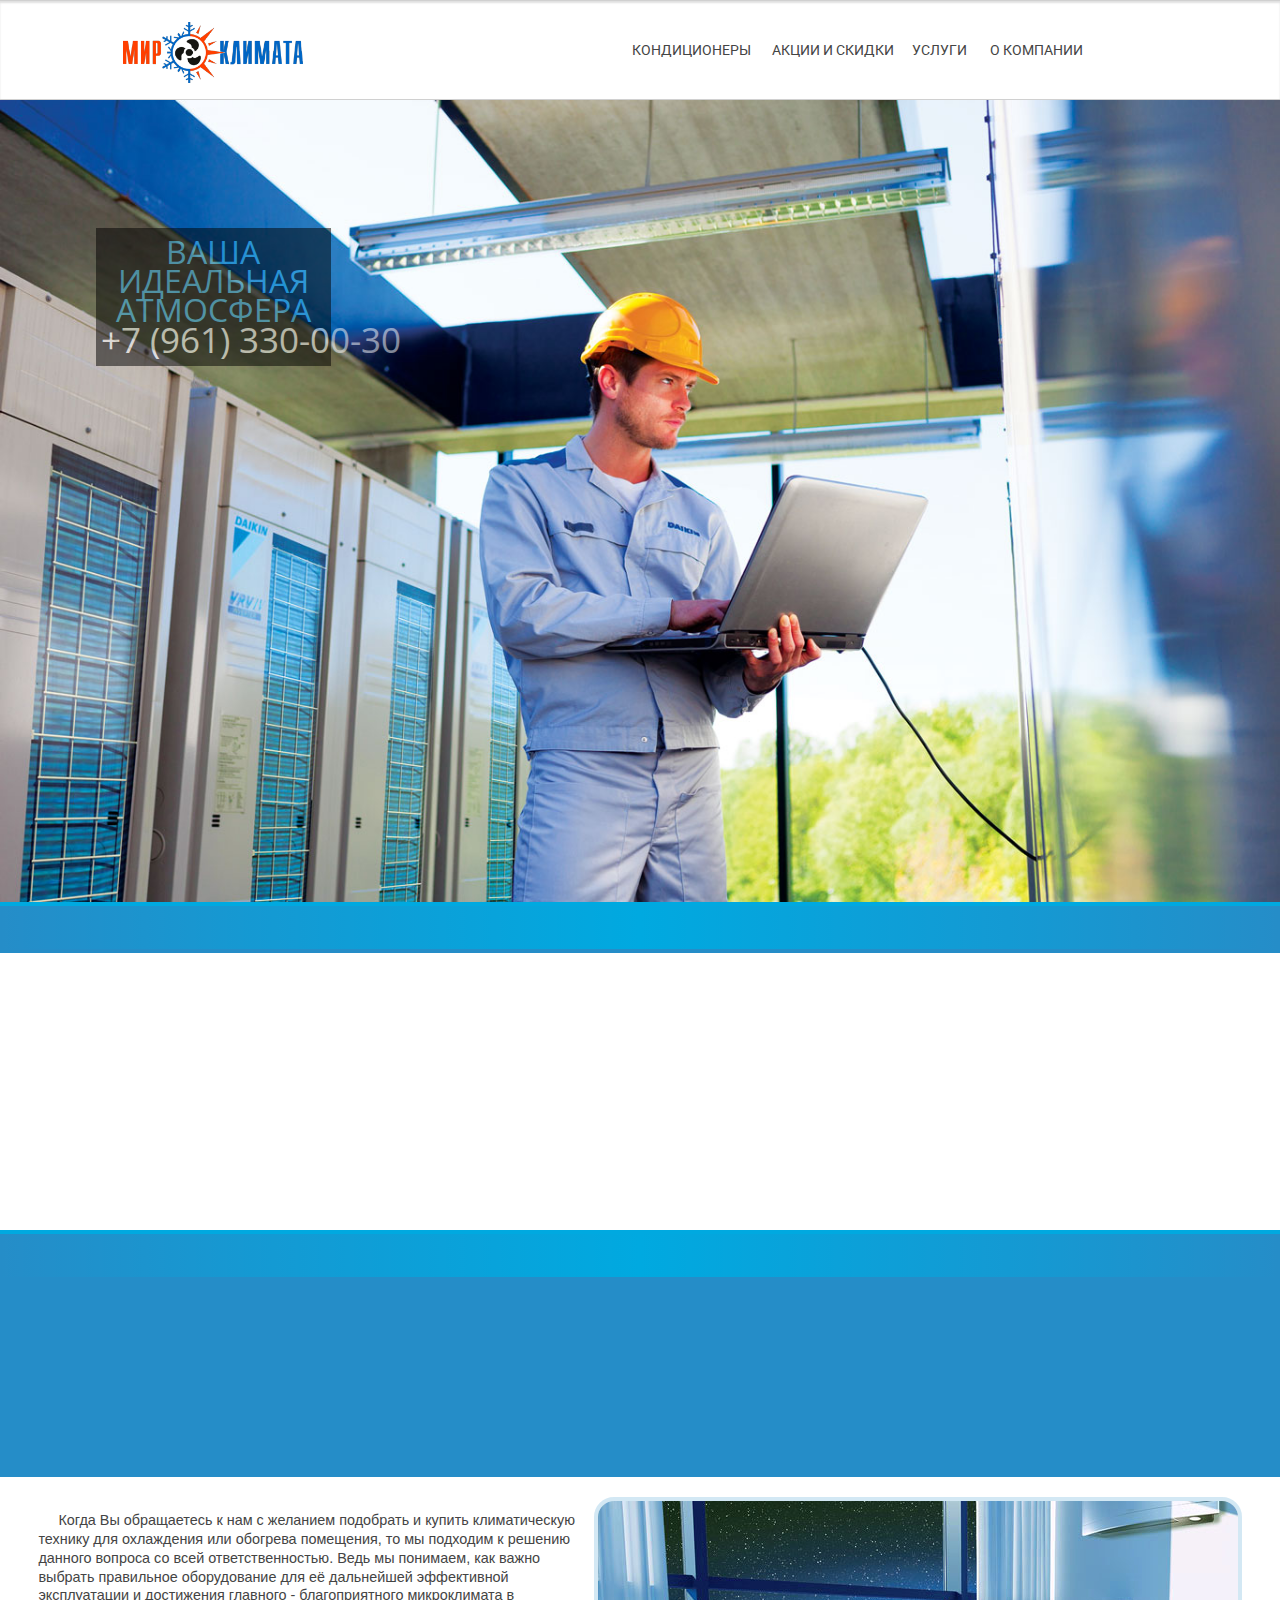
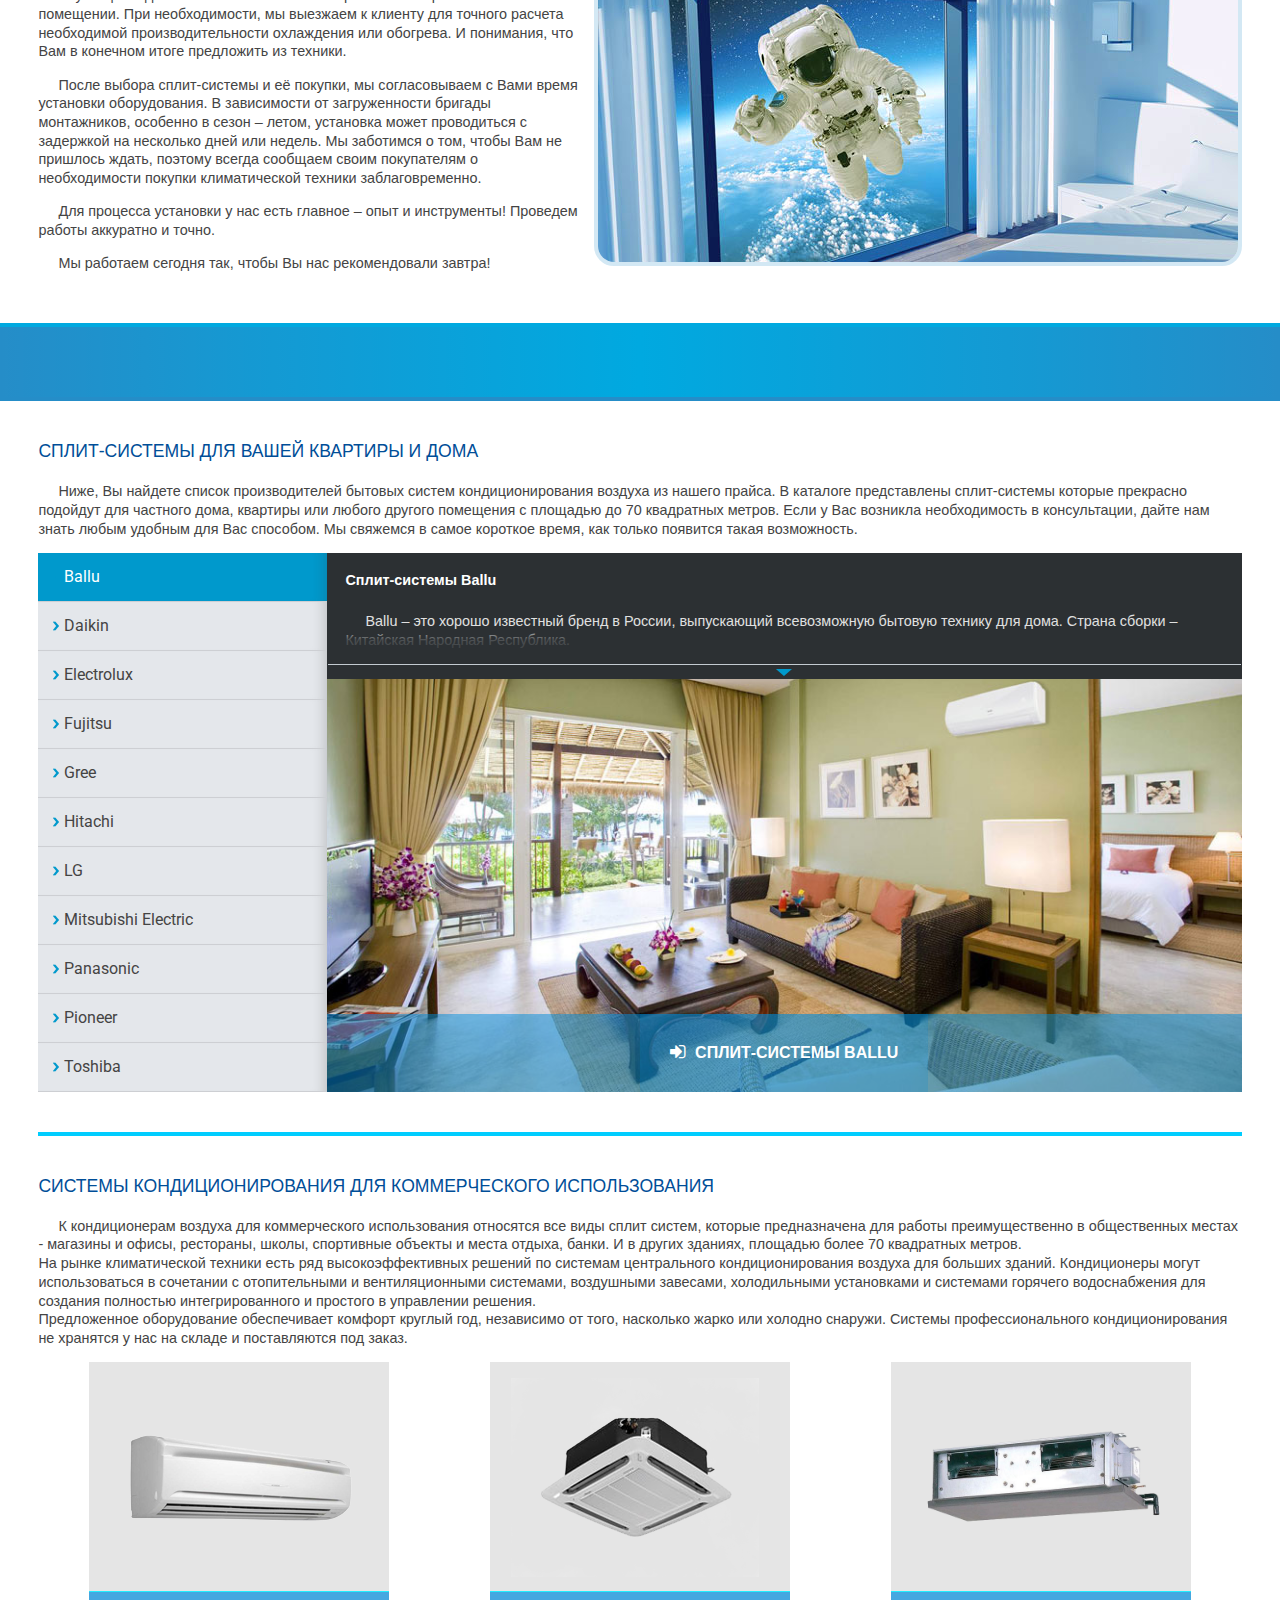
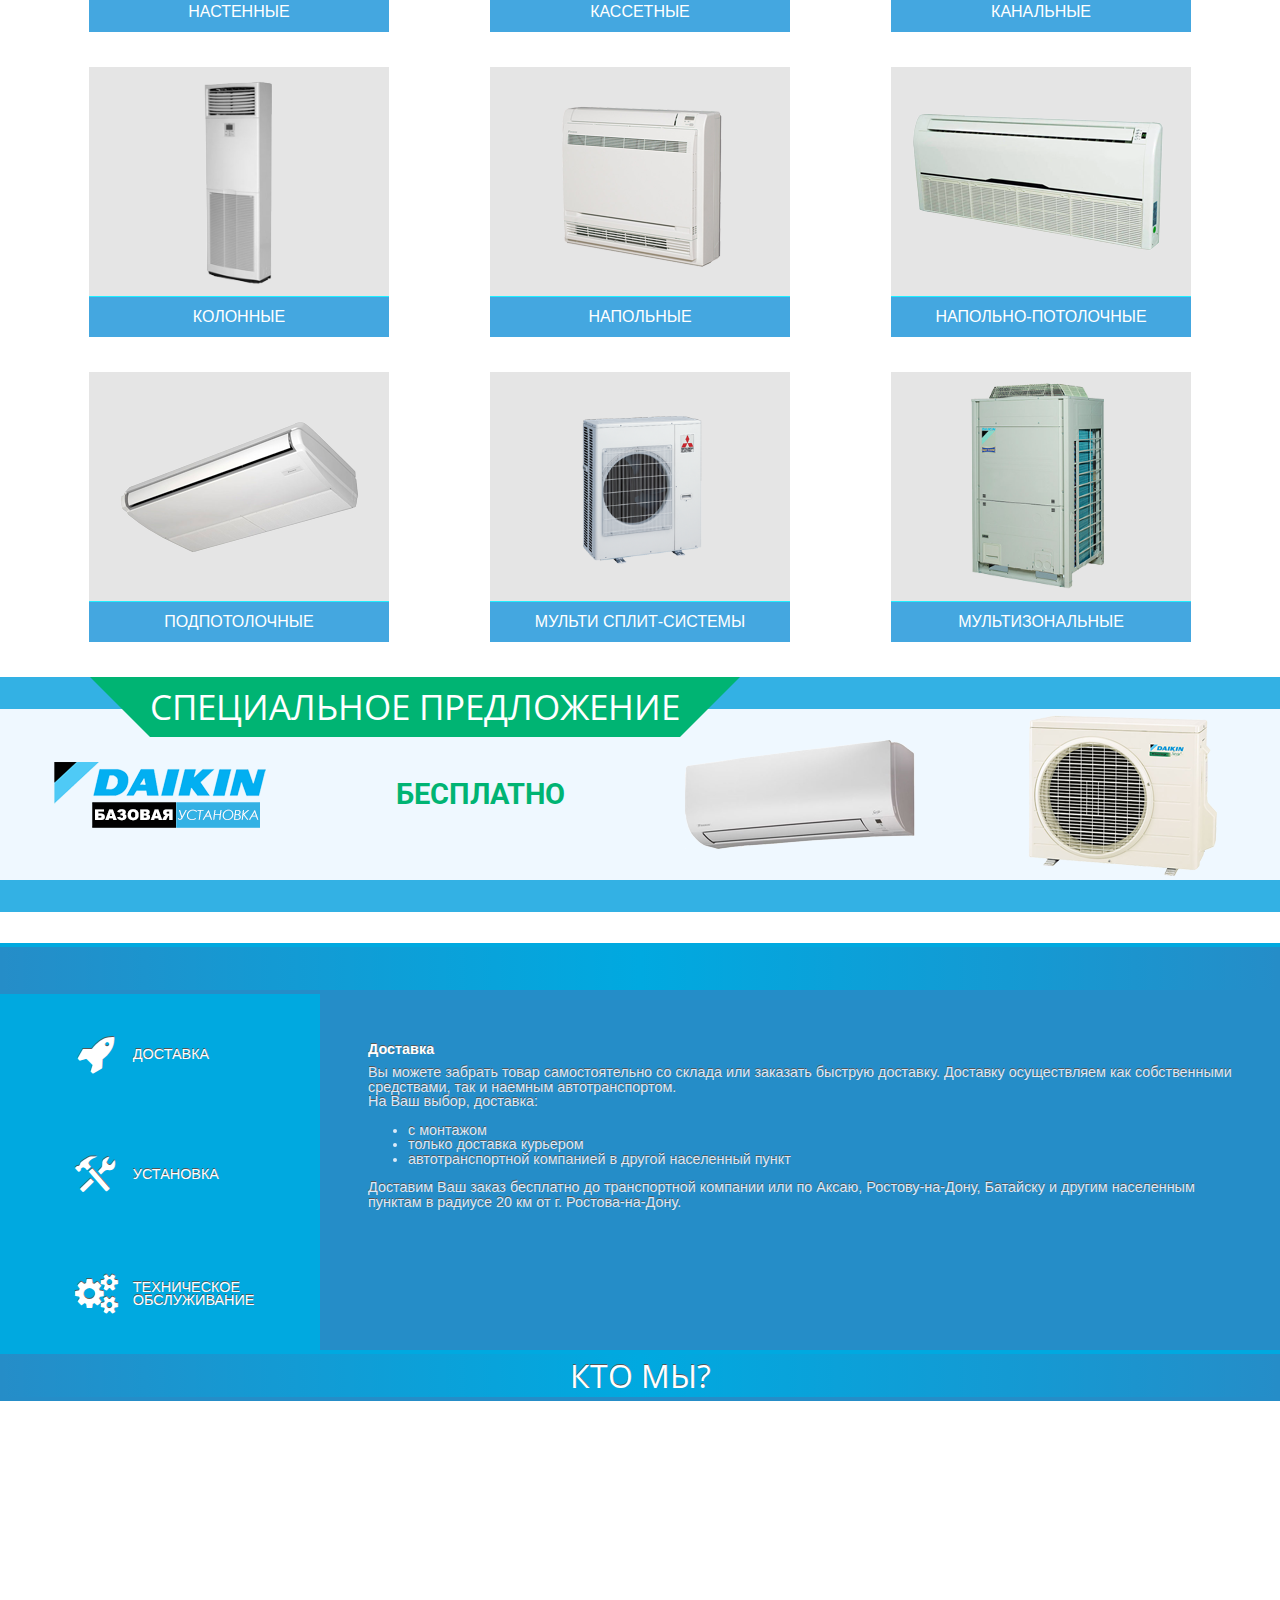
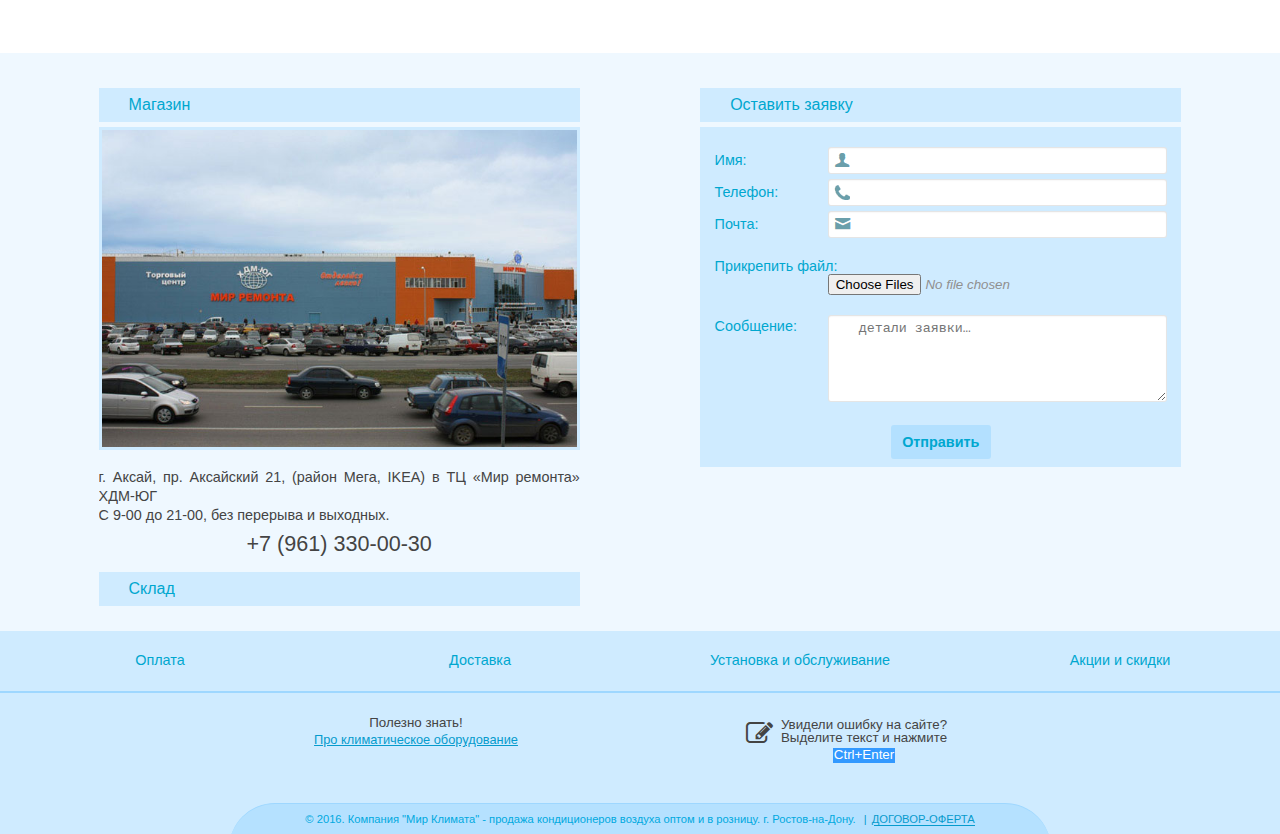
<file: index.html>
<!doctype html>
<html lang="ru">
<head>
	<meta charset="UTF-8">
	<title>Сплит-системы | Продажа кондиционеров воздуха</title>
	<meta name="description" content="Доступно о кондиционерах и сплит-системах продаваемых в Ростове-на-Дону оптом и розницу. Низкие цены, большой выбор недорогих сплит систем. Купить кондиционер воздуха в Ростове у официального дилера – это к нам!">
	<meta name="keywords" content="Сплит-системы, кондиционеры, Ростов-на-Дону, купить, цены, недорогие, продажа, кондиционеры воздуха, инвертор, сплит">
	<meta name="viewport" content="width=device-width, initial-scale=1">
	<link rel="icon" href="assets/template/flexible/css/img/favicon.ico">
	<link rel="stylesheet" href="assets/template/flexible/css/adaptive.css">
	<link rel="stylesheet" href="assets/template/flexible/css/animate/animate.min.css">

	<script src="assets/template/flexible/js/jquery-1.8.3.min.js"></script>

	<script src="assets/template/flexible/js/menu-anchor.js"></script>
	<script src="assets/template/flexible/js/scripts.js"></script>
	<script src="assets/template/flexible/js/maskedinput.js"></script>
	<script src="assets/template/flexible/js/wow.min.js"></script>
    <script type="text/javascript">
    	new WOW().init();
    </script>
</head>
<body>	
	<div class="grid">

		<!-- БЛОК HEADER -->
		<div class="header">
			<div class="col-es_9 col-md_4 col-el_3">
				<img src="assets/template/flexible/css/img/logo.gif" alt="Логотип" class="header__logo">
			</div>
			<div class="col-es_3 col-md_8 col-el_5">
				<nav>
					<a href="#" id="pull" class="menu-mobile-link"><i class="icon-menu menu-mobile-link_button"></i></a>

					<ul id="menu-anchor" class="menu">
						<li><a href="#splits">Кондиционеры</a></li>
						<li><a href="#discount">Акции и скидки</a></li>
						<li><a href="#services">Услуги</a></li>
						<li><a href="#aboutCompany">О компании</a></li>
					</ul>
				</nav> 
			</div>
		</div>
		<!-- БЛОК HEADER -->


		<!-- БЛОК BANNER -->
		<div class="index-main-banner">
			<div class="slogan">
				<div class="wrap-slogan"> 
					<span class="text__slogan">Ваша идеальная<wbr> атмосфера</span><wbr>
					<span class="phone__number">+7 (961) 330-00-30</span>
				</div> 
			</div>
			<div class="wrap-welcome">
				<span class="welcome__text"><span class="animated wow bounceInLeft">Добро пожаловать!</span></span><!--bounceInLeft-->
			</div>
		</div>					
		<!-- БЛОК BANNER -->


		<!-- БЛОК MAIN -->
		<main>	
			<section class="clearFix">
				<div class="block-center">
					<figure class="col-sm_12 col-md_4 prolog wow fadeInUp" data-wow-duration="1s" data-wow-delay="0.15s">
						<figcaption class="prolog__header">Мы работаем чтобы Вы отдыхали</figcaption>
						<p>
							Профессионализм в работе - неотъемлемая часть нашего кредо. И он начинается с представленного выбора сплит-систем на сайте, а заканчивается подписанием договора на обслуживание. За более чем 5-летний опыт работы в Ростове-на-Дону, мы сделали свой выбор в пользу хорошей техники, отвечающей высоким мировым стандартам по надежности, энергопотреблению, инновациям. Кондиционеры представленные на сайте - технологичны, а главное надёжны.
						</p>
					</figure>
					<figure class="col-sm_12 col-md_4 prolog wow fadeInUp" data-wow-duration="1s" data-wow-delay="0.15s">
						<figcaption class="prolog__header">Или - или</figcaption>
						<p>
							Наши менеджеры по продажам имеют существенный опыт работы и знают про климатическую технику очень много. Они не оставят Вас без внимания и консультации, помогут купить сплит систему отвечающую именно потребностям покупателя. Да, мы нарушаем правила, потому что нам важно чтобы клиент был счастлив от покупки и её дальнейшей эксплуатации! В продаже Сплит-системы для маленьких и больших помещений.
						</p>
					</figure>
					<figure class="col-sm_12 col-md_4 prolog wow fadeInUp" data-wow-duration="1s" data-wow-delay="0.15s">
						<figcaption class="prolog__header">Довольный покупатель - наша забота</figcaption>
						<p>
							Для правильной работы кондиционера воздуха, нужны профессиональные монтажники - у нас есть такие! Мы с гордостью заявляем это.
						</p>
					</figure>
				</div>	
			</section>
			<div class="wrap-why-we-box">
				<div class="wrap-why-we">
					<span class="why-we__header"><span class="animated wow bounceInLeft">Почему мы?</span></span>
				</div>
				<ul class="kiptab">

					<li class="tab1 active wow slideInLeft">
						<span>
							<span class="ca-icon icon-graduation-cap"></span>
							<span class="ca-content">
								<span class="ca-main">Профессионализм в работе</span>
								<span class="ca-sub left-icon">На рынке с 2010 года</span>
							</span>
						</span>
					</li>

					<li class="tab2 wow slideInLeft">
						<span>
							<span class="ca-icon icon-thumbs-up"></span>
							<span class="ca-content">
								<span class="ca-main">Большой выбор и доступные цены</span>
								<span class="ca-sub">В каталоге более 500 кондиционеров</span>
							</span>
						</span>
					</li>

					<li class="tab3 wow fadeInRight">
						<span>
							<span class="ca-icon icon-tools"></span>
							<span class="ca-content">
								<span class="ca-main">Качественная установка с<br> гарантией</span>
								<span class="ca-sub">Гарантия на монтажные работы<br> 1 год</span>
							</span>
						</span>
					</li>

					<li class="tab4 wow fadeInRight">
						<span>
							<span class="ca-icon icon-user"></span>
							<span class="ca-content">
								<span class="ca-main">Официальный дилер<br> кондиционеров воздуха</span>
								<span class="ca-sub ca-sub-last">С нами надежно!</span>
							</span>
						</span>
					</li>
				</ul>
				<div class="kiptab_divs">
					<div class="tab-main-content active">
						<img src="assets/template/flexible/css/img/profi-work.jpg" alt="Профессионализм в работе" class="tab-main-content_img">
						<p>
							Когда Вы обращаетесь к нам с желанием подобрать и купить климатическую технику для охлаждения или обогрева помещения, то мы подходим к решению данного вопроса со всей ответственностью. Ведь мы понимаем, как важно выбрать правильное оборудование для её дальнейшей эффективной эксплуатации и достижения главного - благоприятного микроклимата в помещении. При необходимости, мы выезжаем к клиенту для точного расчета необходимой производительности охлаждения или обогрева. И понимания, что Вам в конечном итоге предложить из техники.
						</p>
						<p>
							После выбора сплит-системы и её покупки, мы согласовываем с Вами время установки оборудования. В зависимости от загруженности бригады монтажников, особенно в сезон – летом, установка может проводиться с задержкой на несколько дней или недель. Мы заботимся о том, чтобы Вам не пришлось ждать, поэтому всегда сообщаем своим покупателям о необходимости покупки климатической техники заблаговременно.
						</p>
						<p>
							Для процесса установки у нас есть главное – опыт и инструменты! Проведем работы аккуратно и точно.
						</p>
						<p>
							Мы работаем сегодня так, чтобы Вы нас рекомендовали завтра!
						</p> 
					</div>

					<div class="tab-main-content">
						<img src="assets/template/flexible/css/img/wide-choose.jpg" alt="Большой выбор кондиционеров" class="tab-main-content_img">
						<p>
							Не важно ищете Вы сплит систему для квартиры, магазина или складских помещений - у нас достойный выбор отвечающий самым взыскательным покупателям. В каталоге представлены сплит-системы кондиционирования для промышленных объектов и домашнего использования (бытовые), как постоянной производительности, так и инверторного типа. Ассортимент рассчитан на самого разностороннего потребителя, есть недорогие бюджетные и премиум модели, а есть работающие только на охлаждение или обогрев, либо 2 в 1. Мы не оставим Вас без покупки!
						</p>
						<p>
							Продажами сплит систем мы занимаемся относительно давно, по этому выработали гибкую систему цен и скидок. Зачастую, на тот или иной товар можем предложить скидку! Также часто проводятся акции, где в итоге цена окажется ниже.
						</p>	
					</div>

					<div class="tab-main-content">
						<img src="assets/template/flexible/css/img/split-installation.jpg" alt="Монтаж кондиционеров" class="tab-main-content_img">
						<p>
							Купить сплит систему с установкой у нас - это очень правильное решение! Сложная установка не проблема! В штате опытные монтажники, альпинист, при необходимости используем автовышку.
						</p> 
						<p>
							Во-первых, Вы можете быть уверены в том что, если что-то пойдет не так после установки, например - посторонние шумы в сплит системе, то Вы всегда сможете обратиться к нам за поддержкой. В течение 1 года устраним любую проблему по нашей вине - бесплатно.
						</p>
						<p>
							Во-вторых, на некоторые кондиционеры действует акция, в результате чего <a href="#" target="_self">базовый монтаж</a> будет абсолютно Вам бесплатен.
						</p> 
						<p>
							В третьих, если Вы снова обратитесь к нам, к примеру за техобслуживанием Сплит-системы, то это существенно облегчит Вам и нам деловые связи. Вы знаете нас, а мы знаем особенности своих сплит систем и помним как проводили монтажные работы!
						</p>
					</div>

					<div class="tab-main-content">
						<img src="assets/template/flexible/css/img/flag-counters.jpg" alt="Официальный дилер" class="tab-main-content_img">
						<p>
							Мир Климата - является официальным дилером одних из немногих брендов которые очень хорошо зарекомендовали себя в России - Daikin, Pioneer, Mitsubishi Electric, Toshiba, Panasonic, Green.
						</p>
						<p>
							Дилерство предполагает не только деловые связи между поставщиком и дилером, но и возлагает на нас обязательства перед покупателем в информировании и оказании помощи. Что именно? - В случае заводской поломки сплит-системы Вы всегда можете обратиться к нам, мы демонтируем (стоимость 1 000 рублей за один комплект) и отвезем сплит систему в авторизованный сервисный центр от производителя, где бесплатно на основании экспертизы будет приниматься решение, либо ремонт, либо полная замена или отказ так как поломка не была признана заводским браком.
						</p>
						<p>С нами надежно!</p>
					</div>

				</div><!--kiptab_divs-->
			</div><!--wrap-why-we-box-->
			<article>
				<header>

					<section class="article-header">
						<h1 class="article-header-index-page__h1" id="splits"><span class="animated wow bounceInLeft">Кондиционеры</span></h1>
					</section>
					<section class="article-sub-header">
						<h3 class="article-sub-header-index-page__h3">
							Сплит-системы для Вашей квартиры и дома
						</h3>
						<p>
							Ниже, Вы найдете список производителей бытовых систем кондиционирования воздуха из нашего прайса. В каталоге представлены сплит-системы которые прекрасно подойдут для частного дома, квартиры или любого другого помещения с площадью до 70 квадратных метров. Если у Вас возникла необходимость в консультации, дайте нам знать любым удобным для Вас способом. Мы свяжемся в самое короткое время, как только появится такая возможность.
						</p>
					</section>

					<!-- start menu for home air condition -->
					<div class="splits-menu">
						<ul class="js-tabs">
							<li class="activesplits">Ballu</li>
							<li>Daikin</li>
							<li>Electrolux</li>
							<li>Fujitsu</li>
							<li>Gree</li>
							<li>Hitachi</li>
							<li>LG</li>
							<li>Mitsubishi Electric</li>
							<li>Panasonic</li>
							<li>Pioneer</li>				
							<li>Toshiba</li>
						</ul>
						<div class="js-tabs_divs">
							<div class="main-block brand-ballu activesplits">
								<section class="main-block-content">
									<strong>Сплит-системы Ballu</strong>
									<p>
										Ballu – это хорошо известный бренд в России, выпускающий всевозможную бытовую технику для дома. Страна сборки – Китайская Народная Республика.
									</p>
									<p class="spoiler-box">
										Заботясь о человеке, каждый год компания разрабатывает недорогие инверторные кондиционеры воздуха, которые в отличии от обыкновенного более энергосберегающие и тихие. Что положительно влияет на без того высокие позиции в рейтинге надежности и качества материалов.<br><br>
										Сплит-системы отлично подойдут для маленькой комнаты и средних по квадратуре квартир, легко впишутся в дизайн. Есть модели выполненные в черном цвете. В 2008 году компания организовала ребрендинг и усилила свое присутствие в России. Были сертифицированы сервисные центры на всей территории страны, оказывающие поддержку по всей линейки продукции. Один центр открыт и в Ростове-на-Дону.<br><br>
										Мы собрали все лучшие кондиционеры Баллу в своем каталоге и можем помочь Вам с выбором грамотно проконсультировав. Произведем установку и настройку. Сплиты поставляются под заказ и заявка обрабатывается 2 дня, поэтому приехать и купить сразу к сожалению не получится.
									</p>
									<a class="spoiler folded"></a>
								</section>

								<div class="bkg-bottom">
									<a href="split-ballu.html" class="split_link"><span class="icon-login">Сплит-системы</span> Ballu</a>
								</div>
							</div>

							<div class="main-block brand-daikin">
								<section class="main-block-content">
									<strong>Сплит-системы Daikin</strong>
									<p>
										Daikin новатор и лидер в области климатической техники. Разнообразный функционал встроенный в кондиционеры может создать идеальную атмосферу у Вас дома! В нашем каталоге представлены почти все серии сплит систем, среди них технологичные флагманы – Ururu Sarara, Emura, Miyora.
									</p>
									<p class="spoiler-box">
										Среди интересных функций, есть такие как: подмес свежего воздуха с улицы, «умный глаз», увлажнение и осушение воздуха и другие. Они помогают создать естественный микроклимат с притоком свежего воздуха в синергии с экономией электроэнергии, а встроенные многоступенчатые фильтры, очищают воздух от пыли, аллергенов и бактерий. Стандартные бюджетные сплит-системы обычно охлаждают и поддерживают температуру на заданном режиме, Дайкин делает больше – заботится о Вашем здоровье. 
										<br><br>Условно, функции можно разделить на 7 групп: забота, комфорт, воздушный поток, контроль влажности, обработка воздуха, таймер и другие функции. Дайкин подходит для аллергиков.<br><br>
										Плюсов очень много, главный минус - стоимость. Тем не менее, можно купить по <a href="stock.html">акции</a> с существенной скидкой. Мы постоянно поддерживаем на складе кондиционеры этого производителя. Среди ассортимента инверторные и on/off- системы. Вся техника сертифицирована и имеет гарантию 3 года.
									</p>
									<a class="spoiler folded"></a>
								</section>
								<div class="bkg-bottom">
									<a href="split-daikin.html" class="split_link"><span class="icon-login">Сплит-системы</span> Daikin</a>
								</div>
							</div>
							<div class="main-block brand-electrolux">
								<section class="main-block-content">
									<strong>Сплит-системы Electrolux</strong>
									<p>
										Кондиционеры Electrolux собираются в Китае и включают широкий перечень систем бытового и промышленного кондиционирования.
									</p>
									<p class="spoiler-box">
										В 2016 году компания представила несколько новинок сплит систем традиционного типа. Они сочетают лаконичный дизайн и оптимальный набор дополнительных опций, таких как память настроек пользователя и детектор утечки фреона. Модели работают не только на охлаждение и обогрев, но и на вентиляцию и осушение.  С учетом актуальных тенденций в моде, все модели выполнены чтобы выгодно подчеркнуть замысел дизайна интерьера, а не технического прибора.<br><br> 
										В каталоге представлены сплит-системы Электролюкс в различных конструкциях и цветах. Настенные и кассетные, напольно-потолочные и колонные. Цвета - белые, черные и серебристые.<br><br>
										Если Вы затрудняетесь с выбором, мы с радостью поможем Вам!
									</p>
									<a class="spoiler folded"></a>
								</section>
								<div class="bkg-bottom">
									<a href="split-electrolux.html" class="split_link"><span class="icon-login">Сплит-системы</span> Electrolux</a>
								</div>
							</div>

							<div class="main-block brand-fujitsu">
								<section class="main-block-content">
									<strong>Сплит-системы Fujitsu</strong>
									<p>
										В 2016 году компания празднует 80 летний юбилей, а это как минимум говорит о истории и серьезности марки Fujitsu. Климатические системы Фуджитсу традиционного японского качества. <br>Высокая степень очистки воздуха и энергоэффективность, комфорт и энергосбережение, удобная система управления – возводят марку Fujitsu в успешных лидеров продаж премиум систем кондиционирования в Европе, Америке и Китае.
									</p>
									<p class="spoiler-box">
										В тренде мобильные приложения для управления сплит-системами с телефона по сети Интернет. Внутренние блоки кондиционеров поддерживают данную возможность. С помощью приложения AirPatrol можно полностью управлять кондиционером из любой точки мира. К тому же, программа незамедлительно проинформирует о сбоях в сети или работе кондиционера.
									</p>
									<a class="spoiler folded"></a>
								</section>
								<div class="bkg-bottom">
									<a href="split-fujitsu.html" class="split_link"><span class="icon-login">Сплит-системы</span> Fujitsu</a>
								</div>
							</div> 

							<div class="main-block brand-gree">
								<section class="main-block-content">
									<strong>Сплит-системы Gree</strong>
									<p>
										Кондиционеры воздуха Gree разрабатываются с 1991 года. На сегодняшний день компания является промышленным гигантом усилия которого сосредоточены в одном направлении – разработке, производстве и внедрении кондиционеров.
									</p>
									<p class="spoiler-box">
										Сплит-системы обладают всеми необходимыми режимами и функциями для комфортного ощущения прохлады и легкости. Помимо стандартных функция в дистанционном пульте управлении Гри расположен датчик температуры. Он фиксирует температуру воздуха в месте своего расположения и передает эту информацию внутреннему блоку кондиционера. Эта функция называется «I Feel». Система работает таким образом, чтобы достичь заданных параметров комфорта по месту нахождения пульта ДУ. Это удобно применять в спальне, потому что пульт можно расположить в любом месте так, чтобы воздушные потоки не попадали на Вас, во избежание простуды.<br><br> В магазине представлена широкая линейка инверторных и неинверторных моделей. Поможем выбрать, установим с гарантией.
									</p>
									<a class="spoiler folded"></a>
								</section>
								<div class="bkg-bottom">
									<a href="split-gree.html" class="split_link"><span class="icon-login">Сплит-системы</span> Gree</a>
								</div>
							</div>  

							<div class="main-block brand-hitachi">
								<section class="main-block-content">
									<strong>Сплит-системы Hitachi</strong>
									<p>
										Кондиционеры Hitachi обладают многими современными функциями способными обеспечить круглогодичное энергосбережение и создать комфортные условия.
									</p>
									<p class="spoiler-box">
										Серия Air Exchanger с приточной вентиляцией и фильтрами улавливает многие запахи и бактерии, а потом передает чистый воздух в помещение.<br><br>  
										Эко-сенсор – определяет количество людей, их активность и перемещение в помещении, на основании данных выбирает подходящий режим и регулирует температуру, таким образом достигаются в автоматическом режиме хорошие условия.<br><br>
										В каталоге представлены инверторные и on/off модели. Сплит-системы поставляются под заказ со сроком до 2 дней.
									</p>
									<a class="spoiler folded"></a>
								</section>
								<div class="bkg-bottom">
									<a href="split-hitachi.html" class="split_link"><span class="icon-login">Сплит-системы</span> Hitachi</a>
								</div>
							</div> 

							<div class="main-block brand-lg">
								<section class="main-block-content">
									<strong>Сплит-системы LG</strong>
									<p>
										Сегодня, сплит-системы LG невероятно стильные, они украшают пространство вокруг себя. В каталоге представлено три дизайнерские серии ArtCool Gallery, ArtCool Stylist и ArtCool Slim. Как и у других производителей, климатическое оборудование от LG старается экономить энергию, очищать воздух, комфортно охлаждать и обогревать помещения, не отставая от технологического прогресса в 21 веке.
									</p>
									<p class="spoiler-box">
										В ArtCool Gallery можно вставить картину, конструкция внутреннего блока нестандартна и позволяет менять с легкостью картины на передней панели. Кондиционер отлично будет подчеркивать интерьер в цветочном магазине, а тонкий корпус позволяет разместить его даже на маленькой по размерам площади. Распределение воздуха происходит в трех направлениях, что тоже является большим плюсом.<br><br>
										В целом инверторные сплит-системы ЛЖ отличаются довольно тихой работой, есть кондиционер с функцией голосового управления. 
									</p>
									<a class="spoiler folded"></a>
								</section>
								<div class="bkg-bottom">
									<a href="split-lg.html" class="split_link"><span class="icon-login">Сплит-системы</span> LG</a>
								</div>
							</div>

							<div class="main-block brand-me">
								<section class="main-block-content">
									<strong>Сплит-системы Mitsubishi Electric</strong>
									<p>
										Некоторые кондиционеры бренда Mitsubishi Electric в классе настенных сплит систем, имеют один из самых высоких показателей энергоэффективности класса «A+++» в режиме охлаждения. Климатическое оборудование соответствует высоким стандартам энергоэффективности и комфорта.
									</p>
									<p class="spoiler-box">
										Кондиционеры имеют ряд интересных функций отличных от других производителей. Одна из них  3D I-see Sensor – представляет собой тепловизор, который имеет 8 чувствительных элементов. Алгоритм в зависимости от предпочтений пользователя направляет воздушный поток на человека или наоборот, отклоняет его в сторону. А функция забора свежего воздуха с улицы, помогает подмешивать в помещение жизненно необходимый кислород.<br><br>
										В сплитах очень развиты технологии по очистке воздуха с помощью фильтров. В составе имеется антиаллергенный и антибактерицидный фильтр, а также антиоксидантный, маслоулавливающий и другие.<br><br>
										Сплит-системы отлично подойдут для коттеджа или магазина продуктов. Мы постоянно поддерживаем актуальный ассортимент настенных кондиционеров Митсубиси Электрик у себя на складе. Обращайтесь, поможем с выбором. Проведем профессиональную установку и настройку купленной у нас техники.
									</p>
									<a class="spoiler folded"></a>
								</section>
								<div class="bkg-bottom">
									<a href="split-mitsubishi-electric.html" class="split_link"><span class="icon-login">Сплит-системы</span> Mitsubishi Electric</a>
								</div>
							</div>

							<div class="main-block brand-panasonic">
								<section class="main-block-content">
									<strong>Сплит-системы Panasonic</strong>
									<p>
										Первый производитель представивший Европе в 1975 году японский кондиционер воздуха. Солидный опыт – способствуют непрерывному развитию, модельный ряд постоянно пополняется новыми кондиционерами с отлаженными японскими технологиями.
									</p>
									<p class="spoiler-box">
										Как считают в самой компании, главное достоинство их продукции заключается в прочной конструкции, что будет способствовать безотказной работе в течение многих лет. Характеристики климатических систем ориентированы на сохранение экологии, экономии энергии, создания благоприятного комфорта.<br><br>
										Серии Deluxe и Flagman сплит систем Panasonic с технологией nanoe-G устраняют до 99% загрязнений размером до 2,5 микрон. Фильтр тонкой очистки устраняет вредные микрочастицы от автомобилей, заводов и продуктов горения древесины. 
									</p>
									<a class="spoiler folded"></a>
								</section>
								<div class="bkg-bottom">
									<a href="split-panasonic.html" class="split_link"><span class="icon-login">Сплит-системы</span> Panasonic</a>
								</div>
							</div>

							<div class="main-block brand-pioneer">
								<section class="main-block-content">
									<strong>Сплит-системы Pioneer</strong>
									<p>
										Pioneer предлагает несколько серий бытовых сплит систем, каждая серия отличается своим функционалом, техническими характеристиками, особенностями конструкции и габаритными размерами. Кондиционеры отлично впишутся в интерьер почти любого стиля и обеспечат самым необходимым набором технических характеристик для комфортного времяпрепровождения.
									</p>
									<p class="spoiler-box">
										Все модели настенных кондиционеров Pioneer разработана на базе японских технологий. Компрессор от Gree и разработан совместно с лидером отрасли – Daikin. Корпус внутреннего блока изготовлен из качественной пластмассы, которая не меняет свой цвет с годами. На лицевой части расположены информативные дисплеи, отображающие рабочую температуру и другие параметры. Минимальный класс энергоэффективности «А».<br><br> 
										Выбирая эту марку кондиционеров Вы получаете максимум комфорта и экономии за низкую стоимость. В продаже появилась специальная серия 2016 года для детских комнат - Axioma.
									</p>
									<a class="spoiler folded"></a>
								</section>
								<div class="bkg-bottom">
									<a href="split-pioneer.html" class="split_link"><span class="icon-login">Сплит-системы</span> Pioneer</a>
								</div>
							</div>

							<div class="main-block brand-toshiba">
								<section class="main-block-content">
									<strong>Сплит-системы Toshiba</strong>
									<p>
										Toshiba предлагает широкий спектр оборудования для кондиционирования жилых, торговых и административных помещений. Ещё в 1981 году был разработан первый в мире инверторный кондиционер, после чего все остальные производители перешли к разработкам и продажам собственных кондиционеров на базе инверторной технологии.
									</p>
									<p class="spoiler-box">
										Оборудование оснащено последними инновационными технологиями – ионизация воздуха с увлажнением, самоочистка и многие другие.<br><br>
										Из нашего ассортимента можно подобрать компактные сплит-системы для городской квартиры с плазменным фильтром или для дачи с защитой от замораживания. В режиме защиты от промерзания, кондиционер может постоянно поддерживать температуру +8 градусов, не допуская замораживания помещения зимой. Функция особенно полезна для загородных домов и балконов.
									</p>
									<a class="spoiler folded"></a>
								</section>
								<div class="bkg-bottom">
									<a href="split-toshiba.html" class="split_link"><span class="icon-login">Сплит-системы</span> Toshiba</a>
								</div>
							</div>
						</div><!--tabs_divs-->
					</div><!--splits-menu-->
					<!-- end menu for home air condition -->

					<!-- start menu for commercial air condition -->
					<div class="splits-menu-comm clearFix">
						<h3 class="article-sub-header-index-page__h3 article-index-page_hr">
							Системы кондиционирования для коммерческого использования
						</h3>
						<p>
							К кондиционерам воздуха для коммерческого использования относятся все виды сплит систем, которые предназначена для работы преимущественно в общественных местах - магазины и офисы, рестораны, школы, спортивные объекты и места отдыха, банки. И в других зданиях, площадью более 70 квадратных метров. <br>На рынке климатической техники есть ряд высокоэффективных решений по системам центрального кондиционирования воздуха для больших зданий. Кондиционеры могут использоваться в сочетании с отопительными и вентиляционными системами, воздушными завесами, холодильными установками и системами горячего водоснабжения для создания полностью интегрированного и простого в управлении решения.<br>Предложенное оборудование обеспечивает комфорт круглый год, независимо от того, насколько жарко или холодно снаружи. Системы профессионального кондиционирования не хранятся у нас на складе и поставляются под заказ.
						</p>
						<section class="col-es_12">
							<section class="col-es_12 col-sm_12 col-md_4">
								<div class="menu-block">
									<h3 class="menu-block_header">Настенные</h3>
									<div class="menu-block_bkg n-bkg">
										<ul class="menu-block_ul">
											<li><a href="#1">Daikin</a></li>
											<li><a href="#2">Mitsubishi Electric</a></li>
											<li><a href="#3">Pioneer</a></li>
										</ul>
									</div>
								</div>
							</section>
							<section class="col-es_12 col-sm_12 col-md_4">
								<div class="menu-block">
									<h3 class="menu-block_header">Кассетные</h3>
									<div class="menu-block_bkg k-bkg">
										<ul class="menu-block_ul">
											<li><a href="#1">Daikin</a></li>
											<li><a href="#2">Mitsubishi Electric</a></li>
											<li><a href="#3">Pioneer</a></li>
										</ul>
									</div>
								</div>
							</section>
							<section class="col-es_12 col-sm_12 col-md_4">
								<div class="menu-block">
									<h3 class="menu-block_header">Канальные</h3>
									<div class="menu-block_bkg kan-bkg">
										<ul class="menu-block_ul">
											<li><a href="#1">Daikin</a></li>
											<li><a href="#2">Mitsubishi Electric</a></li>
											<li><a href="#3">Pioneer</a></li>
										</ul>
									</div>
								</div>
							</section>

							<section class="col-es_12 col-sm_12 col-md_4">
								<div class="menu-block">
									<h3 class="menu-block_header">Колонные</h3>
									<div class="menu-block_bkg kol-bkg">
										<ul class="menu-block_ul">
											<li><a href="#1">Daikin</a></li>
											<li><a href="#2">Mitsubishi Electric</a></li>
											<li><a href="#3">Pioneer</a></li>
										</ul>
									</div>
								</div>
							</section>
							<section class="col-es_12 col-sm_12 col-md_4">
								<div class="menu-block">
									<h3 class="menu-block_header">Напольные</h3>
									<div class="menu-block_bkg nap-bkg">
										<ul class="menu-block_ul">
											<li><a href="#1">Daikin</a></li>
											<li><a href="#2">Mitsubishi Electric</a></li>
											<li><a href="#3">Pioneer</a></li>
										</ul>
									</div>
								</div>
							</section>
							<section class="col-es_12 col-sm_12 col-md_4">
								<div class="menu-block">
									<h3 class="menu-block_header">Напольно-потолочные</h3>
									<div class="menu-block_bkg n-p-bkg">
										<ul class="menu-block_ul">
											<li><a href="#1">Daikin</a></li>
											<li><a href="#2">Mitsubishi Electric</a></li>
											<li><a href="#3">Pioneer</a></li>
										</ul>
									</div>
								</div>
							</section>

							<section class="col-es_12 col-sm_12 col-md_4">
								<div class="menu-block">
									<h3 class="menu-block_header">Подпотолочные</h3>
									<div class="menu-block_bkg p-bkg">
										<ul class="menu-block_ul">
											<li><a href="#1">Daikin</a></li>
											<li><a href="#2">Mitsubishi Electric</a></li>
											<li><a href="#3">Pioneer</a></li>
										</ul>
									</div>
								</div>
							</section>
							<section class="col-es_12 col-sm_12 col-md_4">
								<div class="menu-block">
									<h3 class="menu-block_header">Мульти сплит-системы</h3>
									<div class="menu-block_bkg m-bkg">
										<ul class="menu-block_ul">
											<li><a href="#1">Daikin</a></li>
											<li><a href="#2">Mitsubishi Electric</a></li>
											<li><a href="#3">Pioneer</a></li>
										</ul>
									</div>
								</div>
							</section>
							<section class="col-es_12 col-sm_12 col-md_4">
								<div class="menu-block">
									<h3 class="menu-block_header">Мультизональные</h3>
									<div class="menu-block_bkg z-bkg">
										<ul class="menu-block_ul">
											<li><a href="#1">Daikin VRV</a></li>
											<li><a href="#2">Mitsubishi Electric VRF</a></li>
											<li><a href="#2">Toshiba VRF</a></li>
										</ul>
									</div>
								</div>
							</section>
						</section><!--col-es_12-->
					</div><!--splits-menu-comm-->
					<!-- end menu for commercial air condition -->

					<!--banner-->
					<div class="col-es_12" id="discount">
						<a href="stock.html" class="discount-link">
							<span class="discount_special-offer">специальное предложение</span>
							<span class="col-es_12 discount-link-blocks">
								<span class="col-es_12 col-sm_6 col-md_3"><img src="assets/template/flexible/css/img/banner-brand-daikin.png" alt="Daikin"></span>
								<span class="col-sm_6 col-md_3"><b сlass="block-hide__text_free">бесплатно</b></span>
								<span class="col-sm_3 block-hide"><img src="assets/template/flexible/css/img/Banner_indoor_block.png" alt="Внутренний блок" class="indoor-block"></span>
								<span class="col-sm_3 block-hide"><img src="assets/template/flexible/css/img/Banner_outdoor_block.png" alt="Наружный блок" class="outdoor-block"></span>
							</span>
						</a>
					</div>
					<!--end banner-->


					<div class="wrap-why-we">
						<span class="why-we__header" id="services"><span class="animated wow bounceInLeft">Услуги</span></span>
					</div>
					<section class="col-es_12 clearFix color-blue">
						<ul class='col-es_3 multitab-widget multitab-widget-content-tabs-id'>
							<li>
								<a href='#multicolumn-widget-id1'>
									<i class="icon-rocket"></i>
									<span>Доставка</span>
								</a>
							</li>
							<li>
								<a href='#multicolumn-widget-id2'>
									<i class="icon-tools"></i>
									<span>Установка</span>
								</a>
							</li>
							<li>
								<a href='#multicolumn-widget-id3'>
									<i class="icon-cog-alt"></i>
									<span>Техническое <br>обслуживание</span>
								</a>
							</li>
						</ul>
						<section class="col-es_9 sidebartabs">
							<div class='multitab-widget-content multitab-widget-content-widget-id' id='multicolumn-widget-id1'>

									<strong class="h_align">Доставка</strong>
									<span>
										Вы можете забрать товар самостоятельно со склада или заказать быструю доставку. Доставку осуществляем как собственными средствами, так и наемным автотранспортом.
									</span>
									<span>На Ваш выбор, доставка:</span>
									<ul>
										<li>с монтажом</li>
										<li>только доставка курьером</li>
										<li>автотранспортной компанией в другой населенный пункт</li>
									</ul>
									<span>
										Доставим Ваш заказ бесплатно до транспортной компании или по Аксаю, Ростову-на-Дону, Батайску и другим населенным пунктам в радиусе 20 км от г. Ростова-на-Дону.
									</span>

							</div>

							<div class='multitab-widget-content multitab-widget-content-widget-id' id='multicolumn-widget-id2'>

									<strong class="h_align">Установка</strong>
									<span>
										От качества установки кондиционера зависит его работоспособность и срок эксплуатации. Мы учли этот тонкий момент, поэтому в нашей команде работают исключительно опытные монтажники климатической техники.
									</span>
									<span>
										Квалификация позволяет устанавливать бытовые и промышленные системы кондиционирования. Монтаж производится профессиональным инструментом с применением качественных расходных материалов и обязательным соблюдением всех технологических процессов.
									</span>
									<span>Полная стоимость монтажных работ складывается в зависимости от:</span>
									<ul>
										<li>типа кондиционера</li>
										<li>мощности кондиционера</li>
										<li>расположения внутреннего и наружного блока</li>
										<li>сложности выполняемых работ</li>
									</ul>
									<span>Чтобы Вы могли сами предварительно подсчитать, нами были введены для облегчения два определения «стандартная установка» и «базовая установка».
									</span>

							</div>

							<div class='multitab-widget-content multitab-widget-content-widget-id' id='multicolumn-widget-id3'>

									<strong class="h_align">Техническое обслуживание</strong>
									<span>
										В перечень работ входит чистка и дезинфекция внутреннего блока, контроль крепления внешнего блока, проверка электрических характеристик, диагностика и приведение в норму гидросхемы, точки энтропии, перегрева, заправка хладагентом при необходимости.
									</span>
									<span>
										После технического обслуживания все характеристики по производительности будут приближены к заводским. Рекомендуем проводить техническое обслуживание не реже 1 раза в год.
									</span>

								<table class="table-services">      
									<caption>Техническое обслуживание сплит-систем</caption>
									<tbody>
										<tr>
											<th>Мощность, кВт</th>
											<td colspan="2">до 3</td>
											<td>от 3 до 7</td>
											<td>от 7</td>
										</tr>
										<tr>
											<th>Хладагент</th>
											<td>R-22</td>
											<td>407A, 410A</td>
											<td>R-22</td>
											<td>407A, 410A</td>
										</tr>
										<tr>
											<th>Стоимость, руб.</th>
											<td>1 500</td>
											<td>1 800</td>
											<td>1 800</td>
											<td>2 500</td>
										</tr>
									</tbody>
								</table>
							</div>
						</section><!-- end block services -->
					</section><!-- end block col-12 -->
					<div class="col-es_12 wrap-why-we">
						<span class="why-we__header" id="aboutCompany"> Кто мы? </span>
					</div>
					<section class="col-es_12 who-are-we">
						<div class="block-center">
							<figure class="col-es_12 col-md_4 who-are-we__block wow fadeInUp" data-wow-duration="1s" data-wow-delay="0.15s">
								<figcaption class="who-are-we__header">Официальный дилер</figcaption>
								<p class="paragraph">
									Компания "Мир Климата" является официальным дилером представленных на сайте сплит-систем. Статус дилера обеспечивает покупателей защитой от недобросовестных продавцов и необходимой сервисной гарантией на всю климатическую технику. В случае необходимости Вам есть куда обратиться.</p>
								</figure>
								<figure class="col-es_12 col-md_4 who-are-we__block wow fadeInUp" data-wow-duration="1s" data-wow-delay="0.15s">
									<figcaption class="who-are-we__header">Работаем с 2011 года</figcaption>
									<p class="paragraph">
										Наша команда работает с 2011 года. За этот небольшой отрезок времени был получен уникальный опыт монтажа бытовых и коммерческих сплит-систем. Покупая у нас, Вы не останетесь без профессиональной консультации! Мы учтём все значимые характеристики будущего объекта где будет произведен монтаж и сделаем Вам лучшее предложение!</p>
									</figure>
									<figure class="col-es_12 col-md_4 who-are-we__block wow fadeInUp" data-wow-duration="1s" data-wow-delay="0.15s">
										<figcaption class="who-are-we__header">Магазин и склад</figcaption>
										<p class="paragraph">
											Склад и магазин расположены в местах с удобным автотранспортным подьездом. В магазине представлен только некоторый ассортимент кондиционеров воздуха. Вы можете самостоятельно забрать оплаченный товар в магазине или со склада. Для тех у кого совсем нет свободного времени действует бесплатная доставка!</p>
										</figure>
									</div>
								</section>
							</header>
						</article>
					</main>
					<!-- БЛОК MAIN -->

					<!-- БЛОК FOOTER -->

					<footer>
						<div class="col-es_12 contact">
							<div class="block-center">
								<div class="col-es_12 col-md_6 contact-shop">
									<div class="accordion-block">
										<input id="A" type="radio" checked name="object"> 
										<label for="A"><strong>Магазин</strong></label>

										<address class="address">
											<img src="assets/template/flexible/css/img/hdm.jpg" class="hdm" alt="ХДМ-Юг">
											<p> 
												г. Аксай, пр. Аксайский 21, (район Мега, IKEA) в ТЦ «Мир ремонта» 	  ХДМ-ЮГ<br>
												С 9-00 до 21-00, без перерыва и выходных.
												<span>+7 (961) 330-00-30</span>
											</p>
										</address>
									</div>
									<div class="accordion-block">
										<input id="B" type="radio" name="object"> 
										<label for="B"><strong>Склад</strong></label>

										<address class="address">
											<img src="assets/template/flexible/css/img/sklad.jpg" class="hdm" alt="Склад">
											<p>
												г. Ростов-на-Дону, ул. Механизаторов 4А<br> С 8-00 до 17-00, без перерыва. Суббота, воскресенье - выходные дни.
												<span>+7 (863) 290-87-28</span>
											</p>
										</address>
									</div>
								</div>

								<div class="col-es_12 col-md_6 contact-form">

									<form enctype="multipart/form-data" method="post" id="feedback-form">

										<div class="feedback_name">
											<label for="nameFF">Имя:</label>
											<input type="text" name="nameFF[]" id="nameFF" required>
										</div>

										<div class="feedback_tel">
											<label for="telFF">Телефон:</label>
											<input type="text" name="telFF[]" id="telFF" required>
										</div>

										<div class="feedback_email">
											<label for="emailFF">Почта:</label>
											<input type="email" name="emailFF[]" id="emailFF" required>
										</div>

										<div class="feedback_file">
											<label for="fileFF">Прикрепить файл:</label><br>
											<input type="file" name="fileFF[]" multiple id="fileFF">
										</div>

										<div class="feedback_message">
											<label for="messageFF">Сообще&shy;ние:</label>
											<textarea name="messageFF" id="messageFF" required rows="5" placeholder="детали заявки…"></textarea>
										</div>
										<div class="form-item g-captcha__block">
											<div class="g-recaptcha" data-sitekey="6LdSwg0UAAAAAMqXqYZhKBGArrvpTyi1YVJW8PXV" style="transform:scale(0.77);-webkit-transform:scale(0.77);transform-origin:0 0;-webkit-transform-origin:0 0;"></div>
											<script type="text/javascript" src="https://www.google.com/recaptcha/api.js?hl=ru"></script>
											<span class="error_g-recaptcha-response error"></span>
										</div>
										<input value="Отправить" type="submit" id="submitFF">
									</form>
								</div>
							</div><!--block-center-->
						</div>
						<div class="col-es_12">
							
							<div class="col-es_6 col-sm_3 footer-links"><a href="payment.html"><span>Оплата</span></a></div>	
							<div class="col-es_6 col-sm_3 footer-links"><a href="delivery.html"><span>Доставка</span></a></div>
							<div class="col-es_6 col-sm_3 footer-links"><a href="installation-split-systems.html"><span>Установка и обслуживание</span></a></div>

							<div class="col-es_6 col-sm_3 footer-links"><a href="stock.html"><span>Акции и скидки</span></a></div>
							<div class="col-es_12 map-header clearfix">
								<script type="text/javascript" charset="utf-8" async src="https://api-maps.yandex.ru/services/constructor/1.0/js/?sid=00JAzqN071gjBLeB0fRxRKncoyreEcnP&amp;width=100%25&amp;height=250&amp;lang=ru_RU&amp;sourceType=constructor&amp;scroll=true"></script>	
							</div>
							<div class="col-es_12 sub-footer">
								<div class="col-es_6 position">
									<small class="articles__header">Полезно знать!</small><a href="pro-klimaticheskoye-oborudovaniye.html" class="articles__link">Про климатическое оборудование</a>
								</div>
								<div class="col-es_6 position">
									<small class="icon-edit">
										Увидели ошибку на сайте?<br>
										Выделите текст и нажмите<br>
									</small>
									<small class="ctrl-enter">Ctrl+Enter</small>
								</div>
								
							</div>

							<div class="col-es_12 copyright">
								<small class="copyright-text"> 
									© 2016. Компания "Мир Климата" - продажа кондиционеров воздуха оптом и в розницу. <span class="copyright_city">г. Ростов-на-Дону.</span> <a href="upload/public-offer_as.pdf" class="offer">Договор-оферта</a> 
								</small>
							</div>
						</div>
					</footer>
					<!-- БЛОК FOOTER -->

				</div><!-- grid -->
				<div id="toTop"></div>
				<script src="assets/template/flexible/js/button-up.js"></script>
			</body>
			</html>
</file>
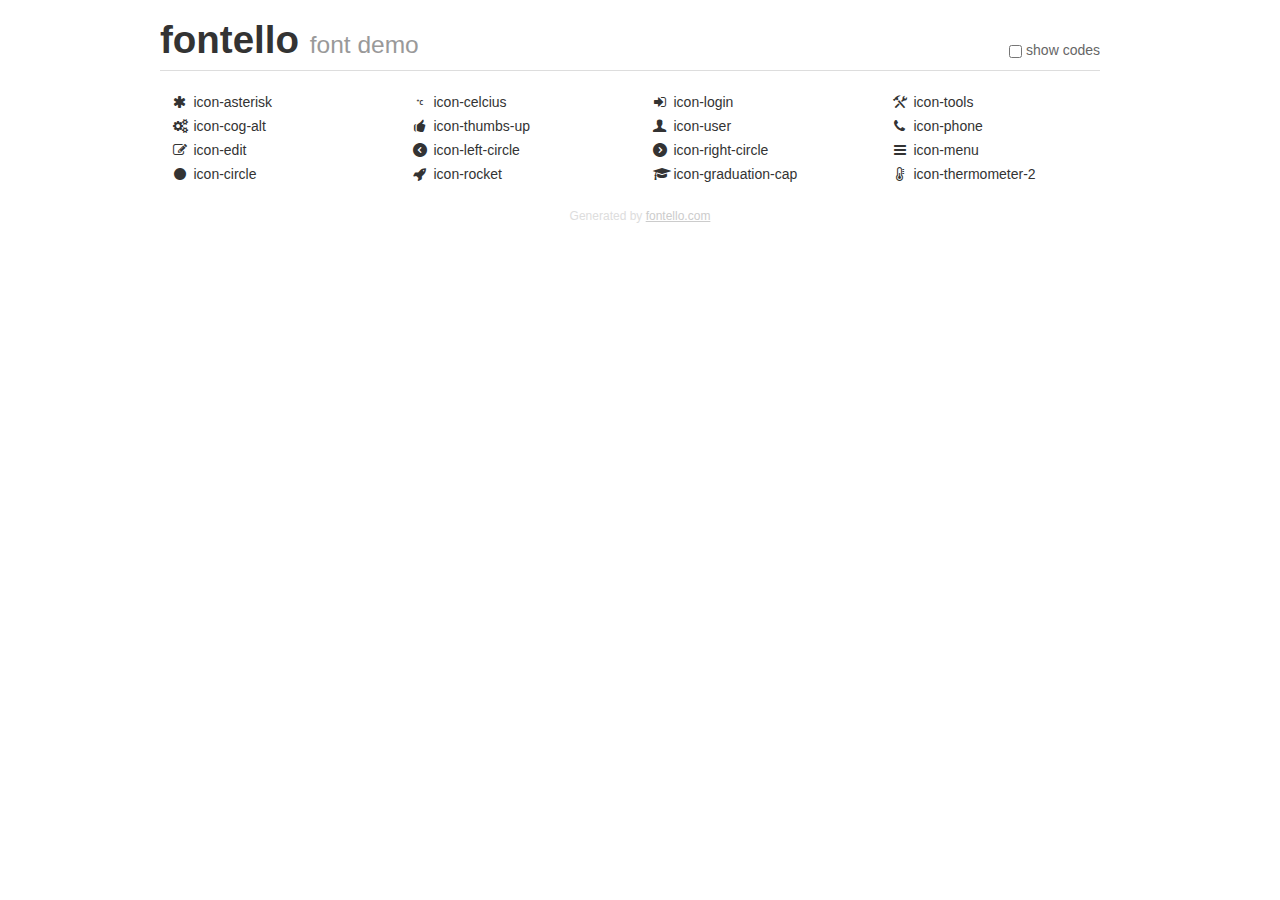
<file: assets/template/flexible/css/fontello/demo.html>
<!DOCTYPE html>
<html>
  <head><!--[if lt IE 9]><script language="javascript" type="text/javascript" src="//html5shim.googlecode.com/svn/trunk/html5.js"></script><![endif]-->
    <meta charset="UTF-8"><style>/*
 * Bootstrap v2.2.1
 *
 * Copyright 2012 Twitter, Inc
 * Licensed under the Apache License v2.0
 * http://www.apache.org/licenses/LICENSE-2.0
 *
 * Designed and built with all the love in the world @twitter by @mdo and @fat.
 */
.clearfix {
  *zoom: 1;
}
.clearfix:before,
.clearfix:after {
  display: table;
  content: "";
  line-height: 0;
}
.clearfix:after {
  clear: both;
}
html {
  font-size: 100%;
  -webkit-text-size-adjust: 100%;
  -ms-text-size-adjust: 100%;
}
a:focus {
  outline: thin dotted #333;
  outline: 5px auto -webkit-focus-ring-color;
  outline-offset: -2px;
}
a:hover,
a:active {
  outline: 0;
}
button,
input,
select,
textarea {
  margin: 0;
  font-size: 100%;
  vertical-align: middle;
}
button,
input {
  *overflow: visible;
  line-height: normal;
}
button::-moz-focus-inner,
input::-moz-focus-inner {
  padding: 0;
  border: 0;
}
body {
  margin: 0;
  font-family: "Helvetica Neue", Helvetica, Arial, sans-serif;
  font-size: 14px;
  line-height: 20px;
  color: #333;
  background-color: #fff;
}
a {
  color: #08c;
  text-decoration: none;
}
a:hover {
  color: #005580;
  text-decoration: underline;
}
.row {
  margin-left: -20px;
  *zoom: 1;
}
.row:before,
.row:after {
  display: table;
  content: "";
  line-height: 0;
}
.row:after {
  clear: both;
}
[class*="span"] {
  float: left;
  min-height: 1px;
  margin-left: 20px;
}
.container,
.navbar-static-top .container,
.navbar-fixed-top .container,
.navbar-fixed-bottom .container {
  width: 940px;
}
.span12 {
  width: 940px;
}
.span11 {
  width: 860px;
}
.span10 {
  width: 780px;
}
.span9 {
  width: 700px;
}
.span8 {
  width: 620px;
}
.span7 {
  width: 540px;
}
.span6 {
  width: 460px;
}
.span5 {
  width: 380px;
}
.span4 {
  width: 300px;
}
.span3 {
  width: 220px;
}
.span2 {
  width: 140px;
}
.span1 {
  width: 60px;
}
[class*="span"].pull-right,
.row-fluid [class*="span"].pull-right {
  float: right;
}
.container {
  margin-right: auto;
  margin-left: auto;
  *zoom: 1;
}
.container:before,
.container:after {
  display: table;
  content: "";
  line-height: 0;
}
.container:after {
  clear: both;
}
p {
  margin: 0 0 10px;
}
.lead {
  margin-bottom: 20px;
  font-size: 21px;
  font-weight: 200;
  line-height: 30px;
}
small {
  font-size: 85%;
}
h1 {
  margin: 10px 0;
  font-family: inherit;
  font-weight: bold;
  line-height: 20px;
  color: inherit;
  text-rendering: optimizelegibility;
}
h1 small {
  font-weight: normal;
  line-height: 1;
  color: #999;
}
h1 {
  line-height: 40px;
}
h1 {
  font-size: 38.5px;
}
h1 small {
  font-size: 24.5px;
}
body {
  margin-top: 90px;
}
.header {
  position: fixed;
  top: 0;
  left: 50%;
  margin-left: -480px;
  background-color: #fff;
  border-bottom: 1px solid #ddd;
  padding-top: 10px;
  z-index: 10;
}
.footer {
  color: #ddd;
  font-size: 12px;
  text-align: center;
  margin-top: 20px;
}
.footer a {
  color: #ccc;
  text-decoration: underline;
}
.the-icons {
  font-size: 14px;
  line-height: 24px;
}
.switch {
  position: absolute;
  right: 0;
  bottom: 10px;
  color: #666;
}
.switch input {
  margin-right: 0.3em;
}
.codesOn .i-name {
  display: none;
}
.codesOn .i-code {
  display: inline;
}
.i-code {
  display: none;
}
@font-face {
      font-family: 'fontello';
      src: url('./font/fontello.eot?19691061');
      src: url('./font/fontello.eot?19691061#iefix') format('embedded-opentype'),
           url('./font/fontello.woff?19691061') format('woff'),
           url('./font/fontello.ttf?19691061') format('truetype'),
           url('./font/fontello.svg?19691061#fontello') format('svg');
      font-weight: normal;
      font-style: normal;
    }
     
     
    .demo-icon
    {
      font-family: "fontello";
      font-style: normal;
      font-weight: normal;
      speak: none;
     
      display: inline-block;
      text-decoration: inherit;
      width: 1em;
      margin-right: .2em;
      text-align: center;
      /* opacity: .8; */
     
      /* For safety - reset parent styles, that can break glyph codes*/
      font-variant: normal;
      text-transform: none;
     
      /* fix buttons height, for twitter bootstrap */
      line-height: 1em;
     
      /* Animation center compensation - margins should be symmetric */
      /* remove if not needed */
      margin-left: .2em;
     
      /* You can be more comfortable with increased icons size */
      /* font-size: 120%; */
     
      /* Font smoothing. That was taken from TWBS */
      -webkit-font-smoothing: antialiased;
      -moz-osx-font-smoothing: grayscale;
     
      /* Uncomment for 3D effect */
      /* text-shadow: 1px 1px 1px rgba(127, 127, 127, 0.3); */
    }
     </style>
    <link rel="stylesheet" href="css/animation.css"><!--[if IE 7]><link rel="stylesheet" href="css/fontello-ie7.css"><![endif]-->
    <script>
      function toggleCodes(on) {
        var obj = document.getElementById('icons');
      
        if (on) {
          obj.className += ' codesOn';
        } else {
          obj.className = obj.className.replace(' codesOn', '');
        }
      }
      
    </script>
  </head>
  <body>
    <div class="container header">
      <h1>
        fontello
         <small>font demo</small>
      </h1>
      <label class="switch">
        <input type="checkbox" onclick="toggleCodes(this.checked)">show codes
      </label>
    </div>
    <div id="icons" class="container">
      <div class="row">
        <div title="Code: 0xe800" class="the-icons span3"><i class="demo-icon icon-asterisk">&#xe800;</i> <span class="i-name">icon-asterisk</span><span class="i-code">0xe800</span></div>
        <div title="Code: 0xe801" class="the-icons span3"><i class="demo-icon icon-celcius">&#xe801;</i> <span class="i-name">icon-celcius</span><span class="i-code">0xe801</span></div>
        <div title="Code: 0xe802" class="the-icons span3"><i class="demo-icon icon-login">&#xe802;</i> <span class="i-name">icon-login</span><span class="i-code">0xe802</span></div>
        <div title="Code: 0xe803" class="the-icons span3"><i class="demo-icon icon-tools">&#xe803;</i> <span class="i-name">icon-tools</span><span class="i-code">0xe803</span></div>
      </div>
      <div class="row">
        <div title="Code: 0xe804" class="the-icons span3"><i class="demo-icon icon-cog-alt">&#xe804;</i> <span class="i-name">icon-cog-alt</span><span class="i-code">0xe804</span></div>
        <div title="Code: 0xe805" class="the-icons span3"><i class="demo-icon icon-thumbs-up">&#xe805;</i> <span class="i-name">icon-thumbs-up</span><span class="i-code">0xe805</span></div>
        <div title="Code: 0xe806" class="the-icons span3"><i class="demo-icon icon-user">&#xe806;</i> <span class="i-name">icon-user</span><span class="i-code">0xe806</span></div>
        <div title="Code: 0xe807" class="the-icons span3"><i class="demo-icon icon-phone">&#xe807;</i> <span class="i-name">icon-phone</span><span class="i-code">0xe807</span></div>
      </div>
      <div class="row">
        <div title="Code: 0xe808" class="the-icons span3"><i class="demo-icon icon-edit">&#xe808;</i> <span class="i-name">icon-edit</span><span class="i-code">0xe808</span></div>
        <div title="Code: 0xe809" class="the-icons span3"><i class="demo-icon icon-left-circle">&#xe809;</i> <span class="i-name">icon-left-circle</span><span class="i-code">0xe809</span></div>
        <div title="Code: 0xe80a" class="the-icons span3"><i class="demo-icon icon-right-circle">&#xe80a;</i> <span class="i-name">icon-right-circle</span><span class="i-code">0xe80a</span></div>
        <div title="Code: 0xf0c9" class="the-icons span3"><i class="demo-icon icon-menu">&#xf0c9;</i> <span class="i-name">icon-menu</span><span class="i-code">0xf0c9</span></div>
      </div>
      <div class="row">
        <div title="Code: 0xf111" class="the-icons span3"><i class="demo-icon icon-circle">&#xf111;</i> <span class="i-name">icon-circle</span><span class="i-code">0xf111</span></div>
        <div title="Code: 0xf135" class="the-icons span3"><i class="demo-icon icon-rocket">&#xf135;</i> <span class="i-name">icon-rocket</span><span class="i-code">0xf135</span></div>
        <div title="Code: 0xf19d" class="the-icons span3"><i class="demo-icon icon-graduation-cap">&#xf19d;</i> <span class="i-name">icon-graduation-cap</span><span class="i-code">0xf19d</span></div>
        <div title="Code: 0xf2c9" class="the-icons span3"><i class="demo-icon icon-thermometer-2">&#xf2c9;</i> <span class="i-name">icon-thermometer-2</span><span class="i-code">0xf2c9</span></div>
      </div>
    </div>
    <div class="container footer">Generated by <a href="http://fontello.com">fontello.com</a></div>
  </body>
</html>
</file>
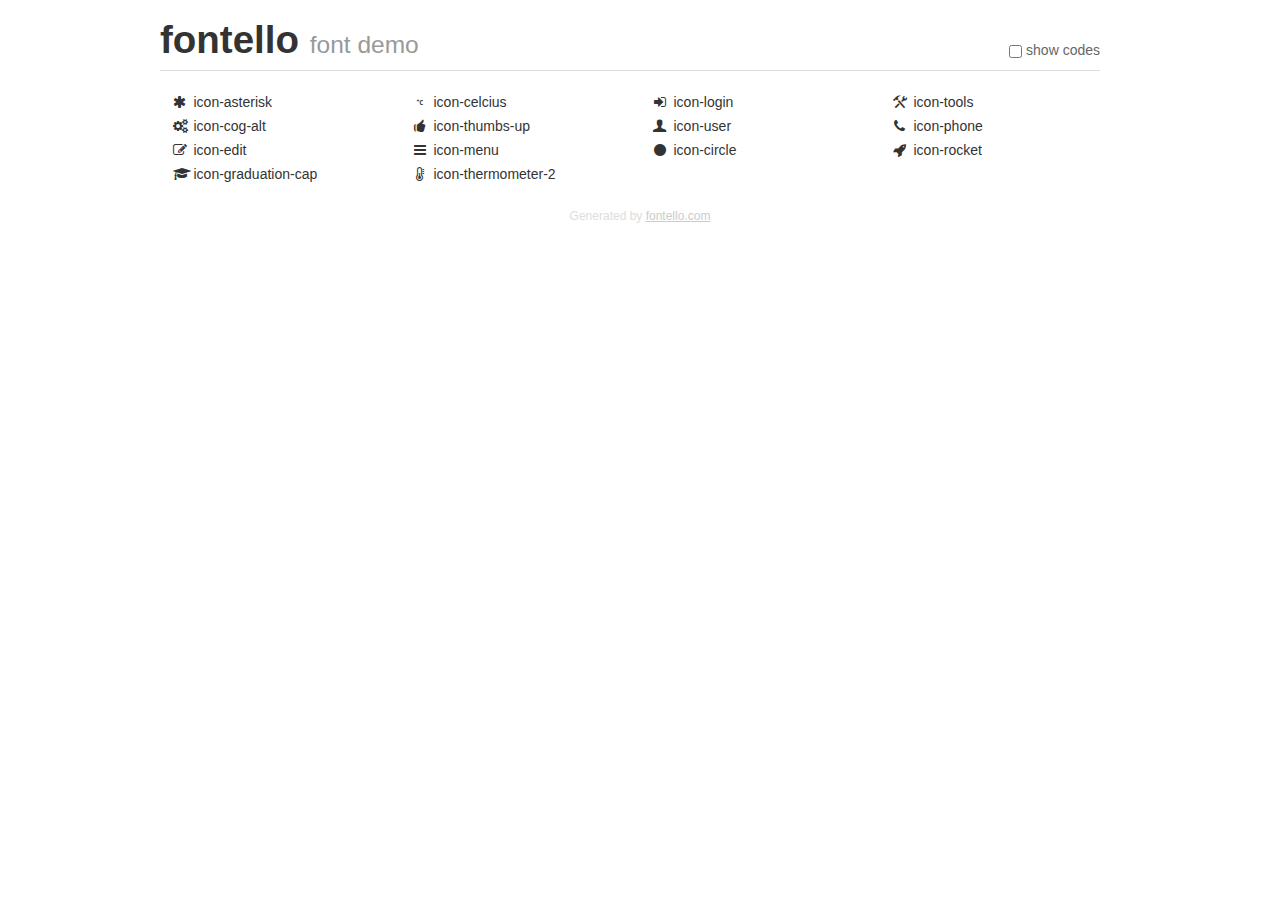
<file: assets/template/flexible/css/fontello/old-fontello ot 09-02-17/demo.html>
<!DOCTYPE html>
<html>
  <head><!--[if lt IE 9]><script language="javascript" type="text/javascript" src="//html5shim.googlecode.com/svn/trunk/html5.js"></script><![endif]-->
    <meta charset="UTF-8"><style>/*
 * Bootstrap v2.2.1
 *
 * Copyright 2012 Twitter, Inc
 * Licensed under the Apache License v2.0
 * http://www.apache.org/licenses/LICENSE-2.0
 *
 * Designed and built with all the love in the world @twitter by @mdo and @fat.
 */
.clearfix {
  *zoom: 1;
}
.clearfix:before,
.clearfix:after {
  display: table;
  content: "";
  line-height: 0;
}
.clearfix:after {
  clear: both;
}
html {
  font-size: 100%;
  -webkit-text-size-adjust: 100%;
  -ms-text-size-adjust: 100%;
}
a:focus {
  outline: thin dotted #333;
  outline: 5px auto -webkit-focus-ring-color;
  outline-offset: -2px;
}
a:hover,
a:active {
  outline: 0;
}
button,
input,
select,
textarea {
  margin: 0;
  font-size: 100%;
  vertical-align: middle;
}
button,
input {
  *overflow: visible;
  line-height: normal;
}
button::-moz-focus-inner,
input::-moz-focus-inner {
  padding: 0;
  border: 0;
}
body {
  margin: 0;
  font-family: "Helvetica Neue", Helvetica, Arial, sans-serif;
  font-size: 14px;
  line-height: 20px;
  color: #333;
  background-color: #fff;
}
a {
  color: #08c;
  text-decoration: none;
}
a:hover {
  color: #005580;
  text-decoration: underline;
}
.row {
  margin-left: -20px;
  *zoom: 1;
}
.row:before,
.row:after {
  display: table;
  content: "";
  line-height: 0;
}
.row:after {
  clear: both;
}
[class*="span"] {
  float: left;
  min-height: 1px;
  margin-left: 20px;
}
.container,
.navbar-static-top .container,
.navbar-fixed-top .container,
.navbar-fixed-bottom .container {
  width: 940px;
}
.span12 {
  width: 940px;
}
.span11 {
  width: 860px;
}
.span10 {
  width: 780px;
}
.span9 {
  width: 700px;
}
.span8 {
  width: 620px;
}
.span7 {
  width: 540px;
}
.span6 {
  width: 460px;
}
.span5 {
  width: 380px;
}
.span4 {
  width: 300px;
}
.span3 {
  width: 220px;
}
.span2 {
  width: 140px;
}
.span1 {
  width: 60px;
}
[class*="span"].pull-right,
.row-fluid [class*="span"].pull-right {
  float: right;
}
.container {
  margin-right: auto;
  margin-left: auto;
  *zoom: 1;
}
.container:before,
.container:after {
  display: table;
  content: "";
  line-height: 0;
}
.container:after {
  clear: both;
}
p {
  margin: 0 0 10px;
}
.lead {
  margin-bottom: 20px;
  font-size: 21px;
  font-weight: 200;
  line-height: 30px;
}
small {
  font-size: 85%;
}
h1 {
  margin: 10px 0;
  font-family: inherit;
  font-weight: bold;
  line-height: 20px;
  color: inherit;
  text-rendering: optimizelegibility;
}
h1 small {
  font-weight: normal;
  line-height: 1;
  color: #999;
}
h1 {
  line-height: 40px;
}
h1 {
  font-size: 38.5px;
}
h1 small {
  font-size: 24.5px;
}
body {
  margin-top: 90px;
}
.header {
  position: fixed;
  top: 0;
  left: 50%;
  margin-left: -480px;
  background-color: #fff;
  border-bottom: 1px solid #ddd;
  padding-top: 10px;
  z-index: 10;
}
.footer {
  color: #ddd;
  font-size: 12px;
  text-align: center;
  margin-top: 20px;
}
.footer a {
  color: #ccc;
  text-decoration: underline;
}
.the-icons {
  font-size: 14px;
  line-height: 24px;
}
.switch {
  position: absolute;
  right: 0;
  bottom: 10px;
  color: #666;
}
.switch input {
  margin-right: 0.3em;
}
.codesOn .i-name {
  display: none;
}
.codesOn .i-code {
  display: inline;
}
.i-code {
  display: none;
}
@font-face {
      font-family: 'fontello';
      src: url('./font/fontello.eot?93418368');
      src: url('./font/fontello.eot?93418368#iefix') format('embedded-opentype'),
           url('./font/fontello.woff?93418368') format('woff'),
           url('./font/fontello.ttf?93418368') format('truetype'),
           url('./font/fontello.svg?93418368#fontello') format('svg');
      font-weight: normal;
      font-style: normal;
    }
     
     
    .demo-icon
    {
      font-family: "fontello";
      font-style: normal;
      font-weight: normal;
      speak: none;
     
      display: inline-block;
      text-decoration: inherit;
      width: 1em;
      margin-right: .2em;
      text-align: center;
      /* opacity: .8; */
     
      /* For safety - reset parent styles, that can break glyph codes*/
      font-variant: normal;
      text-transform: none;
     
      /* fix buttons height, for twitter bootstrap */
      line-height: 1em;
     
      /* Animation center compensation - margins should be symmetric */
      /* remove if not needed */
      margin-left: .2em;
     
      /* You can be more comfortable with increased icons size */
      /* font-size: 120%; */
     
      /* Font smoothing. That was taken from TWBS */
      -webkit-font-smoothing: antialiased;
      -moz-osx-font-smoothing: grayscale;
     
      /* Uncomment for 3D effect */
      /* text-shadow: 1px 1px 1px rgba(127, 127, 127, 0.3); */
    }
     </style>
    <link rel="stylesheet" href="css/animation.css"><!--[if IE 7]><link rel="stylesheet" href="css/fontello-ie7.css"><![endif]-->
    <script>
      function toggleCodes(on) {
        var obj = document.getElementById('icons');
      
        if (on) {
          obj.className += ' codesOn';
        } else {
          obj.className = obj.className.replace(' codesOn', '');
        }
      }
      
    </script>
  </head>
  <body>
    <div class="container header">
      <h1>
        fontello
         <small>font demo</small>
      </h1>
      <label class="switch">
        <input type="checkbox" onclick="toggleCodes(this.checked)">show codes
      </label>
    </div>
    <div id="icons" class="container">
      <div class="row">
        <div title="Code: 0xe800" class="the-icons span3"><i class="demo-icon icon-asterisk">&#xe800;</i> <span class="i-name">icon-asterisk</span><span class="i-code">0xe800</span></div>
        <div title="Code: 0xe801" class="the-icons span3"><i class="demo-icon icon-celcius">&#xe801;</i> <span class="i-name">icon-celcius</span><span class="i-code">0xe801</span></div>
        <div title="Code: 0xe802" class="the-icons span3"><i class="demo-icon icon-login">&#xe802;</i> <span class="i-name">icon-login</span><span class="i-code">0xe802</span></div>
        <div title="Code: 0xe803" class="the-icons span3"><i class="demo-icon icon-tools">&#xe803;</i> <span class="i-name">icon-tools</span><span class="i-code">0xe803</span></div>
      </div>
      <div class="row">
        <div title="Code: 0xe804" class="the-icons span3"><i class="demo-icon icon-cog-alt">&#xe804;</i> <span class="i-name">icon-cog-alt</span><span class="i-code">0xe804</span></div>
        <div title="Code: 0xe805" class="the-icons span3"><i class="demo-icon icon-thumbs-up">&#xe805;</i> <span class="i-name">icon-thumbs-up</span><span class="i-code">0xe805</span></div>
        <div title="Code: 0xe806" class="the-icons span3"><i class="demo-icon icon-user">&#xe806;</i> <span class="i-name">icon-user</span><span class="i-code">0xe806</span></div>
        <div title="Code: 0xe807" class="the-icons span3"><i class="demo-icon icon-phone">&#xe807;</i> <span class="i-name">icon-phone</span><span class="i-code">0xe807</span></div>
      </div>
      <div class="row">
        <div title="Code: 0xe808" class="the-icons span3"><i class="demo-icon icon-edit">&#xe808;</i> <span class="i-name">icon-edit</span><span class="i-code">0xe808</span></div>
        <div title="Code: 0xf0c9" class="the-icons span3"><i class="demo-icon icon-menu">&#xf0c9;</i> <span class="i-name">icon-menu</span><span class="i-code">0xf0c9</span></div>
        <div title="Code: 0xf111" class="the-icons span3"><i class="demo-icon icon-circle">&#xf111;</i> <span class="i-name">icon-circle</span><span class="i-code">0xf111</span></div>
        <div title="Code: 0xf135" class="the-icons span3"><i class="demo-icon icon-rocket">&#xf135;</i> <span class="i-name">icon-rocket</span><span class="i-code">0xf135</span></div>
      </div>
      <div class="row">
        <div title="Code: 0xf19d" class="the-icons span3"><i class="demo-icon icon-graduation-cap">&#xf19d;</i> <span class="i-name">icon-graduation-cap</span><span class="i-code">0xf19d</span></div>
        <div title="Code: 0xf2c9" class="the-icons span3"><i class="demo-icon icon-thermometer-2">&#xf2c9;</i> <span class="i-name">icon-thermometer-2</span><span class="i-code">0xf2c9</span></div>
      </div>
    </div>
    <div class="container footer">Generated by <a href="http://fontello.com">fontello.com</a></div>
  </body>
</html>
</file>
<file: assets/template/flexible/css/adaptive.css>
@import 'https://fonts.googleapis.com/css?family=Roboto&subset=cyrillic';
@import 'https://fonts.googleapis.com/css?family=Open+Sans+Condensed:300&subset=cyrillic';
@import url('fontello/css/fontello.css');
*,
*::before,
*::after {
  box-sizing: border-box;
}
html, body {height:100% !important;}
body {
	width:100%; 
	margin:0;
	background: #FFF !important;
	color:#444 !important;

}
main,header,article,section,footer,nav,figure,figcaption,address {display:block;overflow:hidden;}

/* adaptive 

   100% / количество столбцов * номер столбца
   100% / 12 * 12 = 8.33333333% * 12 = 100%
   100% / 12 * 7 = 8.33333333% * 7 = 58.33333333%
   100% / 12 * 2 = 8.33333333% * 2 = 16.66666667%
---------------------------------------*/

/* Container */

.grid {
    margin-left: auto;
    margin-right: auto;
    max-width: 1920px;
}

/*

    .col - Column-столбец.
    es - Extra Small - Минимальная ширина столбца при ширине окна браузера от 240px.
    sm - Small - Минимальная ширина столбца при ширине окна браузера от 480px.
    md - Medium - Минимальная ширина столбца при ширине окна браузера от 768px.
    la - Large - Минимальная ширина столбца при ширине окна браузера от 1280px.
    el - Extra Large - Минимальная ширина столбца при ширине окна браузера от 1600px.

    (width and height): iPad(768*1024), iPhone(320*480), Androids(480*800) 
----------------------------------------- */
/* For mobile phones: */
@media all and (min-width:240px) {
	.col-es_1  { width: 8.33333333%; }
	.col-es_2  { width: 16.66666667%; }
	.col-es_3  { width: 25%; }
	.col-es_4  { width: 33.33333333%; }
	.col-es_5  { width: 41.66666667%; }
	.col-es_6  { width: 50%; }
	.col-es_7  { width: 58.33333333%; }
	.col-es_8  { width: 66.66666667%; }
	.col-es_9  { width: 75%; }
	.col-es_10 { width: 83.33333333%; }
	.col-es_11 { width: 91.66666667%; }
	.col-es_12 { width: 100%; }
	
}
/* For tablets: */
@media all and (min-width:480px) {
	.col-sm_1  { width: 8.33333333%; }
	.col-sm_2  { width: 16.66666667%; }
	.col-sm_3  { width: 25%; }
	.col-sm_4  { width: 33.33333333%; }
	.col-sm_5  { width: 41.66666667%; }
	.col-sm_6  { width: 50%; }
	.col-sm_7  { width: 58.33333333%; }
	.col-sm_8  { width: 66.66666667%; }
	.col-sm_9  { width: 75%; }
	.col-sm_10 { width: 83.33333333%; }
	.col-sm_11 { width: 91.66666667%; }
	.col-sm_12 { width: 100%; }
}
/* For desktop: */
@media all and (min-width:768px) {
	.col-md_1  { width: 8.33333333%; }
	.col-md_2  { width: 16.66666667%; }
	.col-md_3  { width: 25%; }
	.col-md_4  { width: 33.33333333%; }
	.col-md_5  { width: 41.66666667%; }
	.col-md_6  { width: 50%; }
	.col-md_7  { width: 58.33333333%; }
	.col-md_8  { width: 66.66666667%; }
	.col-md_9  { width: 75%; }
	.col-md_10 { width: 83.33333333%; }
	.col-md_11 { width: 91.66666667%; }
	.col-md_12 { width: 100%; }
}
@media all and (min-width:1280px) {
	.col-la_1  { width: 8.33333333%; }
	.col-la_2  { width: 16.66666667%; }
	.col-la_3  { width: 25%; }
	.col-la_4  { width: 33.33333333%; }
	.col-la_5  { width: 41.66666667%; }
	.col-la_6  { width: 50%; }
	.col-la_7  { width: 58.33333333%; }
	.col-la_8  { width: 66.66666667%; }
	.col-la_9  { width: 75%; }
	.col-la_10 { width: 83.33333333%; }
	.col-la_11 { width: 91.66666667%; }
	.col-la_12 { width: 100%; }
}
@media all and (min-width:1600px) {
	.col-el_1  { width: 8.33333333%; }
	.col-el_2  { width: 16.66666667%; }
	.col-el_3  { width: 25%; }
	.col-el_4  { width: 33.33333333%; }
	.col-el_5  { width: 41.66666667%; }
	.col-el_6  { width: 50%; }
	.col-el_7  { width: 58.33333333%; }
	.col-el_8  { width: 66.66666667%; }
	.col-el_9  { width: 75%; }
	.col-el_10 { width: 83.33333333%; }
	.col-el_11 { width: 91.66666667%; }
	.col-el_12 { width: 100%; }
}
[class*="col-"] {position:relative; float:
left;}

.clearFix::before,
.clearFix::after {
    content: " ";
    display: block;
}
.clearFix::after {
    clear: both;
}
/*
HTML Elements
-----------*/
h1,h2,h3,h4,h5,h6 {margin:20px 0; color:#444444;font-weight:normal;}
a, img {
	outline:none;
}
a {
	color:#069BCD;
	cursor: pointer;
	text-decoration:underline;
	transition: color 0.01s ease-in 0s, background 0.01s ease-in 0s; 
}
a::hover{color:#f88e38;}
a::active, a:visited{color:#069BCD;}

img {
	border:0;
	max-width:100%;
}
p {text-indent:20px;font: 0.9em/1.3 "Open Sans",sans-serif;}
wbr {display: inline-block;}
/*---------*/

/* БЛОК HEADER */

.header {
	height:100px;
	-webkit-box-shadow:inset 0 2px 2px 0 #E0E0E0;
	-moz-box-shadow:inset 0 2px 2px 0 #E0E0E0;
	box-shadow:inset 0 2px 2px 0 #E0E0E0;
}
.header .col-es_9 {
			height:100px;
			text-align:center;
			}
	.header__logo {
			width:150px;
		}
		.menu-mobile-link {
			position:relative;
			display:block;
			height:100px;
			text-align: center;
		}
		.menu-mobile-link_button {
				color:#DFDFDF;
				font-size: 1.3em;
			}
			.menu-mobile-link:hover {
        		background:#00A9E0;
			}
			.menu-mobile-link_button {
				position: relative;
    			top: 39%;
			}
			.menu-mobile-link_button:hover {
        		color:#fff;
      		}	
.menu {
    display: block;
    margin:0 auto;
    padding:0;
    text-align:center;
  }
    .menu li {
      display: inline-block;
      margin:20.5px 1%;
      list-style: none;
      }
        .menu li a {
          display: inline-block;
          padding:20px 3.64963503649635%; /* 5px / 137px = 0,0364963503649635 */
          text-decoration: none;
          text-transform:uppercase;
          white-space:nowrap;
          color: #444;
          font: normal .9em 'Roboto', Verdana;
          }
             .menu li a:visited {
                color: #444; 
              }
                .menu li a:hover, .menu li a:active {
                  background: #00A9E0;
                  color: #fff;
                }
/* БЛОК HEADER */

/* БЛОК BANNER */
.index-main-banner {
	position:relative;
	background-image: url('img/index-main_1366.jpg');
	background-size: cover;
	background-repeat:no-repeat;
	padding-top:66.666666666%;  /* 320px(высота изображения) / 480(ширина до медиа-запроса) = 0,66666666666  */
	background-position:50% 0;
}
	.slogan, .wrap-welcome {
		position:absolute;
		width:100%;
		text-align:center;
		text-transform: uppercase;
		font-family:'Open Sans Condensed', sans-serif;
		font-size: 1.5em;
	}
		.slogan {
			left:0;
			top:0;
		}
		.wrap-slogan {
			color:#3ABBF2;
			background:black;
			-moz-opacity:0.5;
			opacity:0.5;
		}
				.text__slogan {
					display:inline-block;
				}
				.phone__number {
					white-space:nowrap;
					color:#fff;
				}
		.wrap-welcome {
			bottom:0;
			background: rgb(37,141,200);
		}
				.welcome__text {
					position:relative;
					top: -4px;
					display: block;
					background: -moz-linear-gradient(left,  rgba(0,169,224,0) 0%, rgba(0,169,224,0.42) 19%, rgba(0,169,224,1) 50%, rgba(0,169,224,0.42) 81%, rgba(0,169,224,0) 100%);
					background: -webkit-linear-gradient(left,  rgba(0,169,224,0) 0%,rgba(0,169,224,0.42) 19%,rgba(0,169,224,1) 50%,rgba(0,169,224,0.42) 81%,rgba(0,169,224,0) 100%);
					background: linear-gradient(to right,  rgba(0,169,224,0) 0%,rgba(0,169,224,0.42) 19%,rgba(0,169,224,1) 50%,rgba(0,169,224,0.42) 81%,rgba(0,169,224,0) 100%);
					filter: progid:DXImageTransform.Microsoft.gradient( startColorstr='#0000a9e0', endColorstr='#0000a9e0',GradientType=1 );
							
					border-top: 4px solid #00a9e0;

					font-family: "Open Sans Condensed",sans-serif;
					color:#fff;
					text-shadow:0px -1px 0px #585757;
				}
				.animated {display:inline-block;}
/* БЛОК BANNER */

/* БЛОК MAIN */
.prolog {
	margin:0;
	padding:20px 3% 5px 3%;

	-webkit-animation-duration: 3s;
  	-o-animationanimation-delay: 2s;
  	-moz-animationanimation-iteration-count: infinite;

}
.prolog__header  {
	text-align: center;
	font-family:'Open Sans',sans-serif;
	text-transform: uppercase;
	color: #004e98;
}
	/*почему мы, главный заголовок*/
	.wrap-why-we, .article-header {
			font-size: 1.5em;
			text-align:center;
			text-transform: uppercase;
			background: rgb(37,141,200);
			clear: both;
			overflow: visible;
		}
			.why-we__header, .article-header-index-page__h1 {
					position:relative;
					top: -4px;
					display: block;
					background: -moz-linear-gradient(left,  rgba(0,169,224,0) 0%, rgba(0,169,224,0.42) 19%, rgba(0,169,224,1) 50%, rgba(0,169,224,0.42) 81%, rgba(0,169,224,0) 100%);
					background: -webkit-linear-gradient(left,  rgba(0,169,224,0) 0%,rgba(0,169,224,0.42) 19%,rgba(0,169,224,1) 50%,rgba(0,169,224,0.42) 81%,rgba(0,169,224,0) 100%);
					background: linear-gradient(to right,  rgba(0,169,224,0) 0%,rgba(0,169,224,0.42) 19%,rgba(0,169,224,1) 50%,rgba(0,169,224,0.42) 81%,rgba(0,169,224,0) 100%);
					filter: progid:DXImageTransform.Microsoft.gradient( startColorstr='#0000a9e0', endColorstr='#0000a9e0',GradientType=1 );		
					border-top: 4px solid #00a9e0;
					font-family: 'Open Sans Condensed',sans-serif;
					color:#fff;
					text-shadow:0px -1px 0px #585757;
				}
	/*почему мы, главный заголовок*/
/*почему мы*/
.wrap-why-we-box {
  background: #258DC8;
	}
.wrap-why-we-box .kiptab {
    margin:0;
    padding: 0;
    text-align: center; 
	}
.wrap-why-we-box .kiptab li {
	margin:10px 1%;
	display: inline-block;
	position:relative;
    height: 172px;
    width: 172px; 
    text-align: center;

    overflow: hidden;

    border: 1px solid #00A9E0;
    font: 1.4em/0.9 "Open Sans Condensed",sans-serif;
    color:#E5E5E5;
    cursor: pointer;

	background: -moz-radial-gradient(center, ellipse cover,  rgba(0,169,224,0.4) 0%, rgba(0,169,224,0.4) 30%, rgba(0,169,224,0.4) 70%, rgba(0,169,224,0.4) 100%);
	background: -webkit-radial-gradient(center, ellipse cover,  rgba(0,169,224,0.4) 0%,rgba(0,169,224,0.4) 30%,rgba(0,169,224,0.4) 70%,rgba(0,169,224,0.4) 100%);
	background: radial-gradient(ellipse at center,  rgba(0,169,224,0.4) 0%,rgba(0,169,224,0.4) 30%,rgba(0,169,224,0.4) 70%,rgba(0,169,224,0.4) 100%);
	filter: progid:DXImageTransform.Microsoft.gradient( startColorstr='#6600a9e0', endColorstr='#6600a9e0',GradientType=1 );

    -webkit-border-radius: 125px;
    -moz-border-radius: 125px;
    border-radius: 125px;

    -webkit-transition: all 400ms linear;
    -moz-transition: all 400ms linear;
    -o-transition: all 400ms linear;
    -ms-transition: all 400ms linear;
    transition: all 400ms linear;
}
.wrap-why-we-box .kiptab li:hover {
    -webkit-box-shadow: 1px 1px 2px rgba(0,0,0,0.2);
    -moz-box-shadow: 1px 1px 2px rgba(0,0,0,0.2);
    box-shadow: 1px 1px 2px rgba(0,0,0,0.2);

    -webkit-border-radius: 125px;
    -moz-border-radius: 125px;
    border-radius: 125px;

    -webkit-transition: all 400ms linear;
    -moz-transition: all 400ms linear;
    -o-transition: all 400ms linear;
    -ms-transition: all 400ms linear;
    transition: all 400ms linear;
}

.wrap-why-we-box .kiptab li.active {
    color: #fff;
    text-shadow:0px -1px 0px #585757;
    border:1px solid #13C0F4;

	background: -moz-radial-gradient(center, ellipse cover,  rgba(0,154,232,0.3) 0%, rgba(0,154,232,0.3) 8%, rgba(0,154,232,0.3) 95%, rgba(0,154,232,0.3) 100%);
	background: -webkit-radial-gradient(center, ellipse cover,  rgba(0,154,232,0.3) 0%,rgba(0,154,232,0.3) 8%,rgba(0,154,232,0.3) 95%,rgba(0,154,232,0.3) 100%);
	background: radial-gradient(ellipse at center,  rgba(0,154,232,0.3) 0%,rgba(0,154,232,0.3) 8%,rgba(0,154,232,0.3) 95%,rgba(0,154,232,0.3) 100%);
	filter: progid:DXImageTransform.Microsoft.gradient( startColorstr='#4d009ae8', endColorstr='#4d009ae8',GradientType=1 );
}

.kiptab li + span{
	position: relative;
	display: block;
    width: 100%;
    height: 100%;

    text-align: center;
    color:#fff;   
}
.ca-icon{
	position: absolute;
    width: 100%;
    height: 60px;
    left: 0px;
    top: 30px;

    font-size: 40px;
    /*color: #f6f6f6;*/

    -webkit-transition: all 400ms linear;
    -moz-transition: all 400ms linear;
    -o-transition: all 400ms linear;
    -ms-transition: all 400ms linear;
    transition: all 400ms linear;
}
.ca-icon, .ca-content, .ca-main, .ca-sub {
	display:block;
	text-align: center;
}
.ca-main, .ca-sub {
	position: absolute;
	}
.ca-main{
    top: 73px;
    -moz-opacity:0.8;
    opacity: 0.8;
}
.ca-sub{
	color:#E0EAEF; 
    top: 88px;
    text-align:center;
    -moz-opacity:0;
    opacity: 0;

    -webkit-transition: all 400ms linear;
    -moz-transition: all 400ms linear;
    -o-transition: all 400ms linear;
    -ms-transition: all 400ms linear;
    transition: all 400ms linear;
}
.left-icon {
	left:5px;
}
.ca-sub-last {
	padding-left:20px;
}
.kiptab li:hover{
    background: #1A91D2;
    border: 1px solid #13C0F4;

    -webkit-transform: rotate(360deg);
    -moz-transform: rotate(360deg);
    -o-transform: rotate(360deg);
    -ms-transform: rotate(360deg);
    transform: rotate(360deg);
}
.kiptab li:hover .ca-icon{
    color:#fff;
    font-size: 60px;
}
.kiptab li:hover .ca-main{
    display: none;
}
.kiptab li:hover .ca-sub{
	-moz-opacity:0.8;
    opacity: 0.8; 
    color:#fff;
}

.wrap-why-we-box .kiptab_divs{
	position: relative;
	background: #fff;
}
.wrap-why-we-box .kiptab_divs .tab-main-content{
    display: none;
    min-height:250px;
    overflow:hidden;
    /*padding:2%;*/
    margin: 0 auto;
    max-width: 1366px;
    padding: 20px 3%;
	background: #fff;
}
.wrap-why-we-box .kiptab_divs .active{
    display: block;
}
.tab-main-content_img {
	float:right;
	margin:0 0 10px 10px;
	-webkit-border-radius:20px;
	-moz-border-radius:20px;
	border-radius: 20px;
	border:4px solid rgba(37, 141, 200, 0.2);
}
/*почему мы*/

/*кондиционеры бытовые*/
.article-sub-header {margin: 0 auto;max-width:1366px;padding:0 3%;}
.article-sub-header-index-page__h3 {
	text-transform: uppercase;
	font-family: 'Open Sans',sans-serif;
	font-weight: normal;
	color:#004e98;
}
/*left block (splits for home)*/
.splits-menu {
	margin:0 auto;
    max-width: 1366px;
    padding: 0 3%;
	overflow:hidden; 
}
	.js-tabs {
	    float:left;
	    width:310px;
	    margin: 0;
	    padding: 0;    
	}
		.js-tabs li {
			display:inline-block;
			width:100%;

			padding-left:20px;
		    line-height:3;
		    cursor: pointer;
		    border-bottom: 1px solid #cdcfd3;
			background:#E4E7EB;
			font-size:1.0em;
			font-family:'Roboto', Verdana;
			font-weight:normal;
			color:#444;

			-webkit-box-shadow: inset -13px 0px 12px -10px rgba(50, 50, 50, 0.2);
			-moz-box-shadow:    inset -13px 0px 12px -10px rgba(50, 50, 50, 0.2);
			box-shadow:         inset -13px 0px 12px -10px rgba(50, 50, 50, 0.2);
		}
			.js-tabs li::before {
				content: url(img/arrow-right-blue.png);
				position:relative;
				top:0px;
				left:-5px;
			}
				.js-tabs li:hover::before {
					content: url(img/arrow-right-white.png);
				}
					.js-tabs li:hover, .js-tabs li.activesplits {
						background:#0099CC;
						color:#fff;
					}

.js-tabs_divs .main-block {
    display: none;
}
.js-tabs_divs div.activesplits{
    display: block;
}
/*end left block*/

/*right block*/
/*spoiler*/

.main-block {
   position:relative;
   max-width: 100%;
   min-height:539px;
   overflow:hidden;
}
.main-block-content {
	position:relative;
	z-index:1;
	padding:2% 2% 0 2%; 
	overflow:hidden;

	background: #2C3033;
	color:#E0E0E0;
}
		.main-block strong {
			display:inline-block;
			margin-bottom:10px;
			font:bold .9em 'Open Sans', sans-serif;
			color:#fff;
		}
		.main-block > p {
			color:#fff;
		}
		.bkg-bottom {
			position:absolute;
			display:block;
			bottom:0;
			width:100%;
			text-align:center;

			background-color: rgba(0, 141, 222, 0.5);
		}
				.split_link {
					display:inline-block;
					padding:30px;

					color:#fff;
					text-decoration:none;
					text-transform:uppercase;
					font: bold 1.0em 'Open sans', sans-serif, Verdana;
					background:rgba(0, 141, 222, 0.2);
				}
					.split_link:hover {
						background:rgba(0, 141, 222, 0.7);
						color:#fff;
					}
					.split_link .icon-login::before {
						content:"\e802";
						display: inline-block;
    					font-family: "fontello";
    					position:relative;
    					top:0px;
						left:-5px;
						font-size:1.1em;
					}

.article-index-page_hr::before {
	content:'';
	display:block;
	margin:40px 0;
	padding:2px;
	width:100%;
	background-color:#00cdff;
}
.splits-menu-comm {margin: 0 auto;max-width: 1366px;padding:0 3%;}
/*
-------- menu commercion*/
.menu-block {
	position:relative;
  	max-width:300px;
  	height:270px;
  	margin:0 auto 35px auto;
  	background:rgba(0, 0, 0, 0.1);
}
	.menu-block_header {
		position:absolute;
	  	bottom:0;
	  	margin:0;
	  	width:100%;
	  	
	  	border-top:1px solid #1FEEFF;
	  	font:bold 1em 'Open Sans', sans-serif; 
	  	line-height:2.5;
	  	text-align:center;
	  	text-transform:uppercase;
	  	background:rgba(0, 141, 222, 0.7);
	  	color:#fff;
	  	cursor: text;
	}
	.menu-block_bkg {
  		height:230px;/*100%*/

	}
	
	.menu-block > .n-bkg {background: url(img/nasten.png)}
	.menu-block > .k-bkg {background: url(img/kasset.png)}
	.menu-block > .kan-bkg {background: url(img/kanaln.png)}
	.menu-block > .kol-bkg {background: url(img/kolon.png)}
	.menu-block > .nap-bkg {background: url(img/napoln.png)}
	.menu-block > .n-p-bkg {background: url(img/nap-pot.png)}
	.menu-block > .p-bkg {background: url(img/podpot.png)}
	.menu-block > .m-bkg {background: url(img/multi.png)}
	.menu-block > .z-bkg {background: url(img/zonal.png)}
	.menu-block > [class*="-bkg"] {
		background-size: contain;
		background-position:50% 50%;
		background-repeat:no-repeat;
	}
			.menu-block_ul {
				position:relative;
				margin:0;
			  	padding:0;
			  	height:100%;
			  	
			  	list-style:none;
			  	opacity:0;
			  	background:rgba(0, 0, 0, 0.2);
		  	}
				  	.menu-block_ul li {
						position:relative;
						top:0;
						background:rgba(0, 141, 222, 0.5);
					}
						.menu-block_ul li a {
					   		display:block;
					   		padding:5px 50px;

						   text-transform:uppercase;
						   text-decoration:none;
						   font:normal 1em/1em 'Open Sans', sans-serif;
						   color:#fff;
						}
						.menu-block_ul li a:hover {
					  		opacity:1;
					  		background-color:rgba(0, 141, 222, 0.9);
						}
	.menu-block:hover h3 {
	  transition-property:background;
	  transition-duration:0.9s;
	  transition-delay: 0.1s;
	  background:rgba(0, 141, 222, 0.9);
	}
	.menu-block:hover .menu-block_bkg > .menu-block_ul {
	  cursor:default;
	  opacity:0.9;
	  transition-property:opacity;
	  transition-duration:0.7s;
	  transition-delay: 0.1s;
	  overflow:auto;
	}
	.menu-block:hover .menu-block_bkg > .menu-block_ul li {
	  top:45px;
	  transition-property:top;
	  transition-duration:0.9s;
	  transition-timing-function:cubic-bezier(.1, -1.5, .1, 2.5);
	}
/*
--------end menu commercion*/
/*-----banner---------*/
#discount {margin-bottom:35px;}

.discount-link {
	display:block;
	height:235px;
	border-top:32px solid #33B1E4;
	background:#EFF8FF;
	border-bottom:32px solid #33B1E4;
}
.discount_special-offer {
	position:absolute;
	left:150px;
	top:0;
	line-height:1.7;
	z-index:1;

	font-family:'Open Sans Condensed',sans-serif;
	font-size:2.2em;
	text-transform:uppercase;
	background:#00B473;
	color:#fff;
}
.discount_special-offer::before {
	content:''; 
    position: absolute;
    left:-60px;
	border: 30px solid transparent; 
	border-top: 30px solid #00B473; 
	border-right: 30px solid #00B473;	
}
.discount_special-offer::after {
	content:''; 
    position: absolute;
	border: 30px solid transparent; 
	border-left: 30px solid #00B473; 
	border-top: 30px solid #00B473; 
}
.discount-link-blocks {height:100%;display:block;}
.discount-link-blocks span {
	height:100%;
	display:block;
	text-align:center;
}
.discount-link-blocks span b {
	display:inline-block;
	height:35px;
	font-family:'Roboto', Verdana;
	font-size:1.8em;
	text-transform:uppercase;
	color:#00B473;
}
.discount-link-blocks img, .discount-link-blocks span b {
  position: absolute;
  left: 0;
  top: 0;
  right: 0;
  bottom: 0;
  margin: auto;
}
.discount-link:hover {
	border-top-color:#258DC8;
	border-bottom-color:#258DC8;
	background-color:#DFF1FF;

	transition-property: all;
  	transition-duration: 3s;
  	transition-delay: 0s, 1s;
  	transition-timing-function: cubic-bezier(0.1, 0.8, 0.5, 2), linear;
}
.discount-link:hover .discount_special-offer  {
	background:#007F50;

	transition-property: all;
  	transition-duration: 3s;
  	transition-delay: 0s, 1s;
  	transition-timing-function: cubic-bezier(0.1, 0.8, 0.5, 2), linear;
}
.discount-link:hover .discount_special-offer::after {
	content:'';
	border-left-color:#007F50; 
	border-top-color:#007F50;

	transition-property: all;
  	transition-duration: 3s;
  	transition-delay: 0s, 1s;
  	transition-timing-function: cubic-bezier(0.1, 0.8, 0.5, 2), linear;
} 
.discount-link:hover .discount_special-offer::before {
	content:''; 
	border-top-color:#007F50; 
	border-right-color:#007F50;

	transition-property: all;
  	transition-duration: 3s;
  	transition-delay: 0s, 1s;
  	transition-timing-function: cubic-bezier(0.1, 0.8, 0.5, 2), linear;
} 
.discount-link:hover .indoor-block {
	right: -35px;
	transition-property: all;
  	transition-duration: 3s;
  	transition-delay: 0s, 1s;
  	transition-timing-function: cubic-bezier(0.1, 0.8, 0.5, 2), linear;
  }
  .discount-link:hover .outdoor-block {
	left: -35px;
	transition-property: all;
  	transition-duration: 3s;
  	transition-delay: 0s, 1s;
  	transition-timing-function: cubic-bezier(0.1, 0.8, 0.5, 2), linear;
  }
/*#discount {text-align:center;}
.banner-stock {padding:2% 0;}*/
/*-----end banner----*/


/*
----------- block services*/
.color-blue {background: #258DC8;}
.multitab-widget, .multitab-widget-content {
	margin: 0;
	height: 360px;
	overflow:auto;
	background: #258DC8;
	text-shadow: 0 -1px 0 #585757;
	color:#DBEAF9;
}
.multitab-widget {padding:0;list-style:none;background:#00A9E0;}
.multitab-widget li {display:table;width:100%;}
.multitab-widget li a {
	display:table-row;
	text-decoration:none;
	text-align:center;
	line-height: .9;
	height:120px;
	color:#fff;
}
.multitab-widget li a span {
	display:table-cell;
	vertical-align:middle;
	width:60%;
	padding-left:1.5%;
	text-align:left;
	font: 1em 'Open Sans', sans-serif;
	text-transform: uppercase;
}
.multitab-widget li a:hover {background:#258DC8;}
.multitab-widget-content {padding:5%; font:.9em/1 'Open Sans', sans-serif;}
.multitab-widget-content strong, .multitab-widget-content span {display: block;}
.multitab-widget-content strong {padding-bottom:1%;font-weight:normal;color:#fff;}

a[href^="#multicolumn"] [class*="icon-"] {
	display:table-cell;
	min-width:40px;
	width:40%;
	text-align:right;
	padding-right:1.5%;
	vertical-align: middle;
	font-size:200%;/*40px;*/
	empty-cells:show;
}
.table-services {margin:10px 0; border-collapse:collapse;color:#DBEAF9;}
.table-services * {
  padding:7px 5px;
  font-weight:normal;
  text-align:center;
  vertical-align:middle;
  }
.table-services caption {padding:10px;border-bottom:none;background:#299EDF;}
.table-services tr, .table-services td {border:1px dotted #00A9E0}

/*
------ end block services*/
/*
-------who we are--------*/
.who-are-we {margin:15px 0;}
 .who-are-we__header {
 	display:block;
 	text-align: center;
	font-family:'Open Sans',sans-serif;
	text-transform: uppercase;
	font-weight:normal;
	color: #004e98;
 }
 .who-are-we__block {margin:0; padding: 20px 3% 5px;}

/*
-------end who we are--------*/ 
.block-center {
	display: block;
	max-width:1366px;
	margin: 0 auto;
	}
/* end БЛОК MAIN */


/* БЛОК FOOTER */
/*
---------contact-----------*/
.contact {padding: 20px 3% 5px;background:#EFF8FF;}

.accordion-block input[type='radio']:checked ~ .address{
  height: auto;
  transition: 1.3s ease-in;
}

.accordion-block input[type='radio']{
  width: 100%;
  display: none; 
}

.accordion-block label{
  display: block;
  
  max-width: 100%;
  cursor: pointer;
}

.accordion-block strong{
  display: inline-block;
  margin:0 0 5px 0;
width: 100%;
  background-color:#CFEBFF;
  font-family:'Open Sans', sans-serif;
  font-size: .9em;
  padding: 8px 30px;
  cursor: pointer;
}

.accordion-block strong:hover {
	background-color:rgba(175, 223, 255, 0.9);
	color:#14606F;
}
.address{
  height: 0;
  overflow: hidden;
  transition: 1.3s ease-out;
}
.contact-shop, .contact-form{
		margin:15px 0;
		padding:0 2%;
}
				.hdm {
						height:auto;
						width:100%;
						padding:3px;

						background:#CFEBFF;
						}
						.contact-shop strong{
									text-align:left;
									font:normal 1em 'Open Sans', sans-serif;
									transition:.1s ease-out;
									color:#00A7CF;
									}
									.contact p {
											text-indent:0;
											text-align:justify;
											}
											.contact p > span {
											margin:7px 0;
											display:block;

											font:normal 1.5em 'Open Sans', sans-serif;
											text-align:center;
											}
.contact-form {
		color:#00A7CF;
}
#feedback-form::before {
	content:'Оставить заявку';
	background: #cfebff none repeat scroll 0 0;
    border-bottom: 5px solid #eff8ff;
    color: #00a7cf;
    display: block;
    font: 1em 'Open Sans',sans-serif;
    margin: 0 -3.2%;
    padding: 8px 30px;
}
.feedback_name {padding-top:15px }
#feedback-form {
  display: block;
  width: 100%;
  padding: 0 3% 60px;
  font-family:'Open Sans', sans-serif;
  background: #CFEBFF;
}
.feedback_name, .feedback_tel, .feedback_email, .feedback_file, .feedback_message {display:block; margin:5px 0;font-size:.9em;}
[for="nameFF"], [for="telFF"], [for="emailFF"], [for="messageFF"] {display:block;vertical-align:middle;width:25%;padding:5px 0;float:left;}
.feedback_file {margin:20px 0;}
[name="fileFF[]"] {font-style:italic; color:#8f8f8f; width:75%; margin-left:25%;}
[for="messageFF"] {line-height:.9;}

#feedback-form [required] {
  display:block;width:75%;padding:5px 30px;
  border: 1px solid rgba(0,0,0,.1);
  border-radius: 3px;
  box-shadow: 0 1px 2px -1px rgba(0,0,0,.1) inset, 0 0 transparent;
}
#feedback-form [required]:hover {
  border-color: #7eb4ea;
  box-shadow: 0 1px 2px -1px rgba(0,0,0,.1) inset, 0 0 transparent;
}
#feedback-form [required]:focus {
  outline: none;
  border-color: #7eb4ea;
  box-shadow: 0 1px 2px -1px rgba(0,0,0,.1) inset, 0 0 4px rgba(35,146,243,.5);
  transition: .2s linear;
}
#feedback-form [type="submit"] {
  display: inline-block;
  left: 50%;
  bottom: 2%;
  margin-left: -50px;
  position: absolute;
  width: 100px;

  padding: 9px;
  border: none;
  border-radius: 3px;
  background: rgba(175, 223, 255, 0.9);
  color: #00a7cf;
  font:bold .9em 'Open Sans', sans-serif;
  transition:.1s ease-out;
}
#feedback-form [type="submit"]:hover {
  cursor:pointer;
  background: rgba(143, 210, 255, 0.9);
  color: #14606F;
}
#feedback-form [type="submit"]:focus, #feedback-form [type="file"]:focus {
  box-shadow: 0 1px 1px #fff, inset 0 1px 2px rgba(0,0,0,.8), inset 0 -1px 0 rgba(0,0,0,.05);
}
input[name="nameFF[]"] {
	background: url(img/person.png) no-repeat 5px 50%;
	background-color:#fff;
}
input[name="telFF[]"] {
	background: url(img/tel.png) no-repeat 5px 50%;
	background-color:#fff;
}
input[name="emailFF[]"] {
	background: url(img/letter.png) no-repeat 5px 50%;
	background-color:#fff;
}
.line {
  position: relative;
}
.line::after {
  position: absolute;
  content: '';
  left: 0; right: 0%;
  bottom: -1px;
  height: 1px;
  display:inline-block;
  border-bottom:1px dashed #069BCD;
}
/*
-------end contact--------*/
/*
------block brands -------*/
.brands {padding: 0px 3%; text-align:center;}
.block-items {
	list-style:none;
	margin:0;
	padding:0;
}
.block-items li {
	display: inline-block;
    margin:10px;
    max-width: 148px;
}

.block-items li img {
	max-height: 39px;
    max-width: 148px;
    border:1px solid transparent;
}
.block-items li img:hover {border:1px solid #95e0ef;}
/*
-------end brands--------*/
.footer-links {
	display:table;
	height: 60px;
	float:left;
	background:#CFEBFF;/*#258DC8;*/
}
.footer-links a {
	display:table-row;
	text-decoration:none;
	color:#00a7cf;
}
.footer-links a:hover {background:#00A9E0;color:#fff;}

.footer-links a span {
	display:table-cell;
	padding: 2%;
	vertical-align:middle;
	text-align:center;
	font-size:1em;
	font-family:'Open sans', sans-serif;
	line-height:.9;
}
.map-header {
	display:block;
	 text-align:center;
	 font:normal .9em 'Open Sans', sans-serif;
	 background:#258DC8;
	 color:#fff;
}
.map-header {
	 border-top:1px solid #9ed7ff;
	 border-bottom:1px solid #9ed7ff;
}


.sub-footer {
		padding:25px 0;
		background:#CFEBFF;
		font-family:'Open Sans',Arial;
		line-height:.8;
	}
		.articles__header {display:block;}

		.articles__header {padding-bottom:5px;}
		.articles__link {font-size:.8em;}
		.position {padding:0 5px;text-align:center;}

		.icon-edit::before {
		    content: "\e808";
		    display: inline-block;
		    font-size: 2em;
		    text-align: center;
		    width: 100%;
		}
		.ctrl-enter {
			display:inline-block;
			margin-top:5px;
			padding: 2px 1px;
			background:#3399ff;
			color: #fff;
		}

.offer {
	position:relative;
	display:block;
	text-transform:uppercase;
	text-decoration:none;
	white-space:nowrap;
	top:6px;
}


.copyright {
	text-align:center;
	background:#CFEBFF;

}
.copyright-text {
	display:block;
	position:relative;
	top:15px;
	padding:10px 30px 25px;
	font:normal 0.7em/.9 'Open Sans', sans-serif !important;
	background:#b5e1ff;
	color:#00A9E0;
	border-top: 1px solid #9ed7ff;
}
.copyright_city {white-space:nowrap;}
#toTop {
    background: rgba(0, 0, 0, 0) url("img/page-top.png") no-repeat scroll 0 0;
    bottom: 15px;
    cursor: pointer;
    display: none;
    height: 51px;
    opacity: 0.8;
    position: fixed;
    right: 0;
    transition: background 0.5s ease-in 0.5s;
    width: 31px;
    z-index: 10000;
}
#toTop:hover {opacity: 1;}
/* end БЛОК FOOTER */


/*-------------------------------------------------------------
---------------------------------------------------------------
---------------------------------------------------------------
---------------------------------------------------------------
	PAGES 
---------------------------------------------------------------
---------------------------------------------------------------
---------------------------------------------------------------
-------------------------------------------------------------*/


/*banner*/
.phone_pseudo::before {
	content: '+7 (961) 330-00-30';
	position: relative;
}
.header_h1 {
	position: absolute;
	bottom:0;
	width:100%;
	margin:0;
	background: rgba(37, 141, 200, 0.8) none repeat scroll 0 0;
	color: #fff;
    font-family: 'Open Sans Condensed',sans-serif;
    text-shadow: 0 -1px 0 #585757;
    text-transform: uppercase;
    text-align: center;
}
.header__main-img {display:block;overflow:hidden;}
/*end banner*/
/*
---------------tabs category--------------*/

.category {
	margin:0 0 25px 0;
	padding:40px 0 0 0;
	list-style:none;
	text-align:center;
	background-color:#eee;
}
.category li {
	position:relative;

	display:inline-block;
	padding:40px 0 10px 0;/*padding: 1% 1% 25px;*/
	text-align:center;
	/*border:1px solid black;*/
}
.category li a {
	position:relative;
	display:inline-block;/*table-cell;*/
	width:139px;//width:210px;
	height:111px;//height:160px; 
	text-decoration: none;
}
.category li a mark {
	position:absolute;
	top: -24px;
	display:table-cell;
	height:24px;
	vertical-align: middle;
	width:100%;
	background: #e2e8ec;
	font:bold 1em "Roboto",Verdana;
	color:#00a7cf;
}
.category li a:hover mark,
.category li a.active-link mark {
	background-color: #c6dbe6;
	-webkit-transition: background-color 0.1s ease-in 0.1s;
	-o-transition: background-color 0.1s ease-in 0.1s;
	-moz-transition: background-color 0.1s ease-in 0.1s;
	transition: background-color 0.1s ease-in 0.1s;
}
.category li a:hover,
.category li a.active-link {
	background-color:#e5e5e5;
	-webkit-transition: background-color 0.1s ease-in 0.1s;
	-o-transition: background-color 0.1s ease-in 0.1s;
	-moz-transition: background-color 0.1s ease-in 0.1s;
	transition: background-color 0.1s ease-in 0.1s;
}
/*----ballu-----*/
#btab-1 {background-image: url(../img/ballu/small/nasten.png);}
#btab-2 {background-image: url(../img/ballu/small/kasset.png);}
#btab-3 {background-image: url(../img/ballu/small/kolonn.png);}
#btab-4 {background-image: url(../img/ballu/small/napoln.png);}
/*----daikin-----*/
#dtab-1 {background-image: url(../img/daikin/small/nasten.png);}
#dtab-2 {background-image: url(../img/daikin/small/kasset.png);}
#dtab-3 {background-image: url(../img/daikin/small/kanal.png);}
#dtab-4 {background-image: url(../img/daikin/small/kolonn.png);}
#dtab-5 {background-image: url(../img/daikin/small/napoln.png);}
#dtab-6 {background-image: url(../img/daikin/small/napoln-p.png);}
#dtab-7 {background-image: url(../img/daikin/small/podpotol.png);}
/*----electrolux----*/
#etab-1 {background-image: url(../img/electrolux/small/nasten.png);}
#etab-2 {background-image: url(../img/electrolux/small/kasset.png);}
#etab-4 {background-image: url(../img/electrolux/small/kolonn.png);}
#etab-6 {background-image: url(../img/electrolux/small/napoln-p.png);}
#etab-7 {background-image: url(../img/electrolux/small/podpotol.png);}
/*----fujitsu-----*/
#ftab-1 {background-image: url(../img/fujitsu/small/nasten.png);}
#ftab-2 {background-image: url(../img/fujitsu/small/kasset.png);}
#ftab-3 {background-image: url(../img/fujitsu/small/kanal.png);}
#ftab-5 {background-image: url(../img/fujitsu/small/napoln.png);}
#ftab-6 {background-image: url(../img/fujitsu/small/napoln-p.png);}
#ftab-7 {background-image: url(../img/fujitsu/small/podpotol.png);}
/*----gree-----*/
#gtab-1 {background-image: url(../img/gree/small/nasten.png);}
#gtab-2 {background-image: url(../img/gree/small/kasset.png);}
#gtab-3 {background-image: url(../img/gree/small/kanal.png);}
#gtab-4 {background-image: url(../img/gree/small/kolonn.png);}
#gtab-6 {background-image: url(../img/gree/small/napoln-p.png);}
/*----hitachi-----*/
#htab-1 {background-image: url(../img/hitachi/small/nasten.png);}
/*----lg-----*/
#ltab-1 {background-image: url(../img/lg/small/nasten.png);}
/*----me-----*/
#metab-1 {background-image: url(../img/me/small/nasten.png);}
#metab-2 {background-image: url(../img/me/small/kasset.png);}
#metab-3 {background-image: url(../img/me/small/kanal.png);}
#metab-4 {background-image: url(../img/me/small/kolonn.png);}
#metab-5 {background-image: url(../img/me/small/napoln.png);}
#metab-7 {background-image: url(../img/me/small/podpotol.png);}
/*----panasonic-----*/
#ptab-1 {background-image: url(../img/panasonic/small/nasten.png);}
#ptab-2 {background-image: url(../img/panasonic/small/kasset.png);}
#ptab-3 {background-image: url(../img/panasonic/small/kanal.png);}
#ptab-6 {background-image: url(../img/panasonic/small/napoln-p.png);}
#ptab-7 {background-image: url(../img/panasonic/small/podpotol.png);}
/*----pioneer-----*/
#piotab-1 {background-image: url(../img/pioneer/small/nasten.png);}
#piotab-2 {background-image: url(../img/pioneer/small/kasset.png);}
#piotab-3 {background-image: url(../img/pioneer/small/kanal.png);}
#piotab-6 {background-image: url(../img/pioneer/small/napoln-p.png);}
/*----toshiba-----*/
#ttab-1 {background-image: url(../img/toshiba/small/nasten.png);}
#ttab-2 {background-image: url(../img/toshiba/small/kasset.png);}
#ttab-3 {background-image: url(../img/toshiba/small/kanal.png);}
#ttab-5 {background-image: url(../img/toshiba/small/napoln.png);}
#ttab-7 {background-image: url(../img/toshiba/small/podpotol.png);}

.category a[id*="tab-"] {
	background-repeat:no-repeat;
	background-position:50% 50%;
	background-size:contain;
}
/*.category a[id*="tab-"]:hover {
	background-color:#e5e5e5;
	transition: background-color 0.1s ease-in 0.1s;
}*/

.category li a .height-mark {height:auto;line-height:.8;}
/*
-----------------end tabs category------------*/

/*---------------tabs series------------------*/

ul.tabsPages {
-webkit-box-shadow: inset 0px -7px 0px -4px rgba(207, 235, 255, 0.77);
-moz-box-shadow:    inset 0px -7px 0px -4px rgba(207, 235, 255, 0.77);
box-shadow:         inset 0px -7px 0px -4px rgba(207, 235, 255, 0.77);
    margin:0;
    width: 100%;

    padding: 0;
    text-align: center;
}

ul.tabsPages li{
	border-radius:5px 5px 0 0;
    display: inline-block;
    margin:0 0.5%;
    padding: 15px 18px 12px;
    white-space: nowrap;
    line-height: 2;
    
    -webkit-box-shadow: inset 0px -6px 0px -4px rgba(0, 205, 255, 0.4);
	-moz-box-shadow:    inset 0px -6px 0px -4px rgba(0, 205, 255, 0.4);
	box-shadow:         inset 0px -6px 0px -4px rgba(0, 205, 255, 0.4);

    font: normal 1.0em 'Roboto', Verdana;
    text-align: center;
    cursor: pointer;
    background:#eee;
    color:#00A7CF;
}
		ul.tabsPages li:hover{
		background:#e5e5e5;
		color:#333;
	}
.tabsPages li.activePages{
	border-radius:5px 5px 0 0;
	background:#fff;
	border:3px solid #CFEBFF;
    border-bottom: 1px solid #FFF;
    box-shadow: 0 -6px 14px -6px #ddd;
}
	ul.tabsPages li.activePages:hover{
		background:#E5E5E5;
		cursor: default;
		color:#1599D2;
	}
[id|="anchor-link"] section {
    display: none;
    padding: 1% 2% 2%;
}
[id|="anchor-link"] section.activePages {
	display: block;
    overflow: hidden;
}

/*---------------end tabs------------------*/
/*------------content tabs----------------*/

/*--Image product--*/
.series {
	font-family:'Roboto',Arial;
	font-size:1em;
}
.imgPages {
	position: relative;
	left:-2%;
	width:104%;
	margin-top:20px;
	margin-bottom:35px;
	text-align: center;
	-webkit-box-shadow: 0px 0px 30px 0px rgba(17, 144, 255, 0.12);
	-moz-box-shadow:    0px 0px 30px 0px rgba(17, 144, 255, 0.12);
	box-shadow:         0px 0px 30px 0px rgba(17, 144, 255, 0.12);
}
.imgPages a img {
	width:18%;
	min-width: 170px;
	max-width:280px;
	border: 1px solid transparent;
	margin:10px 0;
}
.imgPages a:hover img {
	position:relative;
	z-index:1;
	border-left: 1px solid #CFEBFF;
	border-right: 1px solid #CFEBFF;
	border-top: 1px solid #DFF1FF;
	border-bottom: 1px solid #DFF1FF;

	background-color:#EFF8FF;
	transition:all 0.3s ease;
	transform:scale(1.3);
}


/*--Image product--*/
/*--table options--*/
		.splits-options { 
		  width: 100%; 
		  border-collapse: collapse; 
		  color: #666;
		  font-family:Arial;
		  font-size:.8em;
		}
		.splits-options tr:nth-of-type(odd) { 
		  background: #FFFEEF; 
		}
		.splits-options thead th {
		  padding: 15px 2px; 
		  background: #DFFAFF; 
		  font-weight: bold; 
		}
		.splits-options td, .splits-options th { 
		  padding: 3px; 
		  border-bottom: 1px solid #ddd; 
		  text-align: center;
		  line-height:.9;
		}
		.alt-no-inverter::after {
			content:url(img/icon-x.png);
		}
		.alt-inverter::after {
			content:url(img/icon-check.png);
		}
	.tooltip {
	    display: inline-block;
	    cursor: help;
	    border-bottom: 1px dashed #6ab260;
	    color: #6ab260;
	  }
	.tooltip:hover::before {
	    content: "Позвоните нам или напишите! Мы сразу сообщим Вам о наличии товара на складе и его стоимости.";
	    opacity: 0;
	    margin-left: -170px;
	    margin-top: -75px;
	    padding: 7px;
	    position: absolute;
	    display: inline-block;
	    width: 170px;
	    border-radius: 15px 15px 0px 15px;
	    line-height: .9;
	    visibility: hidden;
	    text-align: left;
	    
	    background: #fff;
	    border: 6px solid rgba(0, 0, 0, 0.3);
	    font-family: Arial;
	    font-size: .9em;
	    background-clip: padding-box;
	    color: #6ab260;
	  }
	  
	.tooltip:hover::before {
	    opacity: 1;
	    visibility: visible;
	    cursor:text;
	}
/*--end table options--*/
/*
-----About manufacturer & features air condition------*/
.manufacturers-and-features {padding-bottom:2%;}
.manufacturers-block, .features-block {padding:0 2%;}
.manufacturers-block {margin-bottom:2%;}

.manufacturers__header, .features__header {
    display: block;
    margin-bottom: 15px;
    padding: 12px 15px;

    background-color: #cfebff;
    color: #00a7cf;
    font: bold 0.9em/.9 'Open Sans', sans-serif;
}
.manufacturers-logo {
	float: left;
    margin: 0 15px 15px 0;
    max-width: 85%;
}
.manufacturers-block p:not([class="spoiler-box"])	{
	font: 0.9em 'Open Sans',sans-serif !important;
    margin: 0;
    padding: 3px;
    text-indent: 1.5em;
}

.spoiler-box {
    display: none;
    padding-bottom: 28px;
}

.folded::before {
content:"";
position: absolute;
top:-37px;
display:block;
min-height:35px;
width:100%;
cursor:text;

background: -moz-linear-gradient(top,  rgba(44,48,51,0) 0%, rgba(44,48,51,0.81) 33%, rgba(44,48,51,1) 100%);
background: -webkit-linear-gradient(top,  rgba(44,48,51,0) 0%,rgba(44,48,51,0.81) 33%,rgba(44,48,51,1) 100%);
background: linear-gradient(to bottom,  rgba(44,48,51,0) 0%,rgba(44,48,51,0.81) 33%,rgba(44,48,51,1) 100%);
filter: progid:DXImageTransform.Microsoft.gradient( startColorstr='#002c3033', endColorstr='#2c3033',GradientType=0 );
}
.folded, .unfolded {
		min-height:15px;
		position:relative;
		left: -2%;
		display:block;
   		border-top: 1px solid #C3CBD1;
   		width: 104%;
}
.folded {
   background: url(img/triangle_down_blue.png) no-repeat 50% 50%;
}
.unfolded {
   background: url(img/triangle_up_blue.png) no-repeat 50% 50%;
}
.features {
	background: #EFF8FF;
}
	.box-features {
		list-style:none;
		text-align:left;
		padding-bottom:15px;
		font: 0.9em 'Open Sans',sans-serif !important;
	}
		.box-features li {padding:5px 0;line-height:.9;}
		.box-features li:before {
			content: url(img/arrow-right-li.png);
			position:relative;
			top:0px;
			left:-5px;	
		}
		.box-features strong {
			display:block;
			position:relative;
			margin:-12px -4% 0 -4%;
			padding:15px 0;
			line-height: 1;
			background:#CFEBFF;
			color:#00A7CF;
		}
.foldedPages::before {
	background: -moz-linear-gradient(top,  rgba(255,255,255,0) 0%, rgba(255,255,255,0.81) 33%, rgba(255,255,255,1) 100%);
	background: -webkit-linear-gradient(top,  rgba(255,255,255,0) 0%,rgba(255,255,255,0.81) 33%,rgba(255,255,255,1) 100%);
	background: linear-gradient(to bottom,  rgba(255,255,255,0) 0%,rgba(255,255,255,0.81) 33%,rgba(255,255,255,1) 100%);
	filter: progid:DXImageTransform.Microsoft.gradient( startColorstr='#00ffffff', endColorstr='#ffffff',GradientType=0 );
}
.foldedPages {
	width: auto;
	left:0;
	border-top: 1px solid #00cdff;
	background-color:#EFF8FF;
	display: block;
    min-height: 15px;
}


/*
-----end About manufacturer & features air condition------*/
.where-buy {
	padding:5px 5px 5px 2%;
	background-color:#cfebff;
	color: #00a7cf;
    font-family:"Open Sans",sans-serif;
}
/*
-----end pages style--------------------------------------*/

/*-------------------------------------------------------------
---------------------------------------------------------------
---------------------------------------------------------------
---------------------------------------------------------------

	All Media Queries

---------------------------------------------------------------
---------------------------------------------------------------
---------------------------------------------------------------
-------------------------------------------------------------*/


@media all and (max-width:239px) {
	body > * {display:none;}
	body::after {
		content: "Область видимости для просмотра сайта слишком мала.";
	}
}
@media all and (max-width:767px) {
	.menu-mobile-link + .menu {
		position: absolute;
    	z-index: 30000;
		right:0;
    	min-width: 240px;
    	width: 195%;
    	padding: 10px 0;
		background: #1294f1;
	}
	.menu-mobile-link + .menu li {
		display:block;
		margin: 0;
	}
	.menu-mobile-link + .menu li a {
		position:relative;
		z-index:5;
		display:block;
		padding:5px;
		color:#CFE5FF;
	}

	/*----------Pages------------*/

	/*--table options--*/
		.splits-options, .splits-options *:not(.tooltip) { 
				display: block; 
			}
			
			.splits-options thead tr { 
				position: absolute;
				top: -9999px;
				left: -9999px;
			}
			
	.splits-options tr { border: 1px solid #ccc; }
	  .splits-options tbody th {padding-top:7px; padding-bottom:7px; text-align:left;background:#DFFAFF;}
		
		.splits-options td { 
			border: none;
			border-bottom: 1px dotted #eee; 
			position: relative;
			padding-left: 65%; 
		}
		
		.splits-options td::before { 
			position: absolute;
			left: 6px;
			width: 70%; 
			padding-right: 10px; 
			white-space: nowrap;
	    	text-align:left;
	    	overflow: hidden;
		}

	  	.splits-options th:nth-of-type(1)::before { content: "Модель ";}
		.splits-options td:nth-of-type(1)::before { content: "Гарантия"; }
		.splits-options td:nth-of-type(2)::before { content: "Страна сборки"; }
		.splits-options td:nth-of-type(3)::before { content: "Инверторное управление"; }
	  	.splits-options td:nth-of-type(4)::before { content: "Рекомендуемая площадь, кв.м"; }
		.splits-options td:nth-of-type(5)::before { content: "Класс энергоэффективности"; }
		.splits-options td:nth-of-type(6)::before { content: "Режим работы"; }
		.splits-options td:nth-of-type(7)::before { content: "Производительность (охлаждение), кВт"; }
		.splits-options td:nth-of-type(8)::before { content: "Наличие и цены"; }

	
	/*--table options--*/
	/*---------End Pages---------*/
}

/*
	Extra-small (min 240px)

---------------------------------------------------------------*/
@media all and (min-width:240px) {
	.menu {display:none;}

	.header {
			border-top:none;
			border-bottom:none;
		}
	.header__logo {
				padding-top:24.5px;
				padding-bottom:24.5px;
			}
	.header .col-es_9 {
			border-top:1px solid #D0D0D0;
			border-bottom:1px solid #D0D0D0;
		}
	.header .col-es_3 {
			background:#1294F1;
		}
	/* block banner */
	.index-main-banner {
			background-image: url('img/index-main_240-479px.jpg');
		}
	.text__slogan {
			display:none;
		}
	.phone__number {
			font-size:1.1em;
		}
	/* block banner */

	/* block main */
	.prolog__header {
	 	font-size: .9em;
	 	}
	.wrap-why-we-box {
		display:none;
	}
	.article-header {
		font-size: 1.3em;
	}
	.article-sub-header-index-page__h3 {font-size: 0.9em;}
	.article-sub-header-index-page__h3 + p {display:none;}

	.splits-menu {padding:0} /*padding:0 3%*/
	.js-tabs {display:none;}/*block*/
	.js-tabs_divs .main-block {min-height:0;display:block;}/*539px, none*/
	.main-block-content {display:none;}/*block*/
	.js-tabs_divs [class*="brand-"] {background-image:transparent;}
	.bkg-bottom {position:static;}/*absolute, background-color:rgba(0, 141, 222, 0.5)*/
	.split_link {display:block;padding:2%;font-weight:normal;font-size:.9em;} /*inline-block, 30px, bold, 1em*/
	.split_link > span {display:none;}/*inline*/

	.splits-menu {background:#008DDE;}
	.main-block:last-child .bkg-bottom {border-bottom:none;}
	.bkg-bottom {border-bottom:1px solid #269EE3;}
	.split_link:hover {background:#00A9E0;}


	.menu-block_ul li a {font-size:.9em;}
	.menu-block_header {font-weight:normal;}

	/*block banner-discount*/
	.block-hide__text_free, .block-hide__text_free * {display: none;}
	.discount_special-offer {
		left:50%;
		margin-left:-124px; 
	}
	.discount_special-offer { 
		font-size:1.5em;
	}
	.discount_special-offer::before, .discount_special-offer::after {
    	border-width: 21px;
    }
    .discount_special-offer::before {left:-42px;}
	/*end block banner-discount*/

	/*block services*/
	.multitab-widget li a span {display:none;}
	a[href^="#multicolumn"] [class*="icon-"] {width:100%;padding:0;text-align:center;}
	.h_align {text-align:center;font-weight:normal;}
	/*end block services*/
	
	/* block main */

	.contact-shop, .contact-form{padding:0;}
	.footer-links a span {font-size:.9em;}

	/*-----------Pages------------*/

	.header_h1 {position:relative;font-size:1.5em;}
	.slogan, .header__main-img {display: none;}
	/*tabs*/
		ul.tabsPages {
			box-shadow: none;
			background: #eee;
			padding: 10px 0;
		}
		.tabsPages li.activePages {
			background: #e5e5e5;
			border: none;
			border-radius: 0;
			box-shadow: none;
		}
		ul.tabsPages li {
			border-radius: 0;
			box-shadow: none;
			margin:2px 0;
		}
	/*end tabs*/
	.where-buy {
		font-size:1em;
		}
		/*footer*/

		/*footer*/
	/*--------End Pages----------*/

}

/*
	Small (min 480px)
---------------------------------------------------------------*/
@media all and (min-width:480px) {
	.header__logo {
		width:169px;
		padding-top:21px;
		padding-bottom:21px;
	}
	.menu-mobile-link_button {
				font-size: 1.7em;
				top:33%;
			}
	.index-main-banner {
		background-image: url('img/index-main_480-767px.jpg');
		}
	/* block banner */
	.text__slogan {
			display:inline-block;
		}
	.slogan, .wrap-welcome {
		font-size:1.6em;
	}
	/* block banner */

	/* block main */
	.prolog__header {
	 	font-size: 1em;
	 	}
	.wrap-why-we {
		font-size:1.6em;	
	}
	.article-header {
		font-size:1.6em;	
	}
	.article-sub-header-index-page__h3 {font-size: 1em;}
	.article-sub-header-index-page__h3 + p {display:block;}



	.main-block{overflow:visible;} /*hidden*/
	.bkg-bottom {display:table;width:25%;} /*block, 100%*/
	.split_link {display: table-cell;} /*block*/
	.main-block:last-child .bkg-bottom {border-bottom:1px solid #269EE3;}

	.bkg-bottom {float:left;}
	.split_link {
		height:50px;
		vertical-align:middle;
		line-height:.9;
	}
	/*block banner-discount*/
	.block-hide, .block-hide * {display: none;}

	.discount_special-offer { 
		font-size:1.6em;
	}
	.discount_special-offer::before, .discount_special-offer::after {
    	border-width: 21px;
    }
    .discount_special-offer::before {left:-42px;}
    .discount-link-blocks span b {
    	font-size: 1.6em;
    }
	/*end block banner-discount*/
	
	/*block services*/
	.h_align {text-align:left;font-weight:bold;}
	/*end block services*/
	/* block main */

	.contact-shop, .contact-form{padding:0 5%;}

	.g-captcha__block {margin-left:25%;overflow: hidden;}

	/*-----------Pages------------*/
	.header_h1 {position:absolute; font-size:1.6em;}
	.header__main-img {display: block;}
	


	.icon-edit::before {
		position:absolute;
		margin-left: -35px;
		margin-top:3px;
		width:auto;
		text-align:left;
		display:inline;
	}
	/*---------End Pages----------*/
}

/*
	Medium (min 768px)
---------------------------------------------------------------*/

@media all and (min-width:768px) {
	.menu-mobile-link {display:none;}
	.header .menu-mobile {display:none;}
	.header .col-sm_9, .header .col-es_9 {border:none;}
	.header .col-sm_3, .header .col-es_3 {background:none;}

	.menu {
		display: block;
	}

	.header {
			border-top:1px solid #D0D0D0;
			border-bottom:1px solid #D0D0D0;
			overflow: hidden;
		}
	/* block banner */
	.index-main-banner {
		background-image: url('img/index-main_768-1365px.jpg');
		}
	.slogan, .wrap-welcome {
		font-size:1.8em;
	}
	.slogan {
		top:15%;
		line-height:.9;

		width: 33.33333333%;
	}
	.wrap-slogan {
			display:inline-block;
			max-width: 80%;
			padding: 10px 5px;
	}
	/* block banner */

	/* block main */
	.wrap-why-we {
		font-size:1.8em;	
	}
	.wrap-why-we-box {
		display:block;
	}
	.tab-main-content_img {
		max-width:60%;
	}


	.splits-menu {padding:0 3%} /*padding:0 3%*/
	.js-tabs {display:block;max-width:24%;}/*block*/
	.js-tabs_divs .main-block {min-height:539px;display:none;}/*539px, none*/
	.main-block-content {display:block;}/*block*/
	.bkg-bottom {position:absolute;}/*absolute, background-color:rgba(0, 141, 222, 0.5)*/
	.split_link {display:inline-block;padding:30px;font-weight:bold;font-size:1em;} /*inline-block, 30px, bold, 1em*/
	.split_link > span {display:inline;}/*inline*/

	.splits-menu {background:none;}
	.main-block:last-child .bkg-bottom {border-bottom:none;}
	.bkg-bottom {border-bottom:none;}
	.split_link:hover {background:#00A9E0;}


	.main-block{overflow:hidden;} /*hidden*/
	.bkg-bottom {display:block;width:100%;} /*block, 100%*/
	.main-block:last-child .bkg-bottom {border-bottom:none;}

	.bkg-bottom {float:none;}
	.split_link {
		height:auto;
		line-height:normal;
	}


.brand-daikin {background-image:url(img/brand-daikin-max-1366.jpg);}
.brand-me {background-image:url(img/brand-me-max-1366.jpg);}
.brand-pioneer {background-image:url(img/brand-pioneer-max-1366.jpg);}
.brand-toshiba {background-image:url(img/brand-toshiba-max-1366.jpg);}
.brand-hitachi {background-image:url(img/brand-hitachi-max-1366.jpg);}
.brand-panasonic {background-image:url(img/brand-panasonic-max-1366.jpg);}
.brand-fujitsu {background-image:url(img/brand-fujitsu-max-1366.jpg);}
.brand-ballu {background-image:url(img/brand-ballu-max-1366.jpg);}
.brand-lg {background-image:url(img/brand-lg-max-1366.jpg);}
.brand-electrolux {background-image:url(img/brand-electrolux-max-1366.jpg);}
.brand-gree {background-image:url(img/brand-gree-max-1366.jpg);}
.js-tabs_divs [class*="brand-"] {
	background-repeat:no-repeat;
	background-position:50% 50%;
	background-size:cover;
}


	.menu-block_ul li a {font-size:1em;}

	/*block banner-discount*/
	.block-hide, .block-hide * {display: block;}
	.discount_special-offer {
		left:150px;
		font-size:2.2em;
	}
	.discount_special-offer::before, .discount_special-offer::after {
    	border-width: 30px;
    }
    .discount_special-offer::before {
    	left:-60px;
    }
    .block-hide__text_free {display: block;}
    .discount_special-offer { 
	    left:150px;
	    margin-left:auto;
	}
    .discount-link-blocks span b {
    	font-size: 1.8em;
    }
	/*end block banner-discount*/

	/*block services*/
	.multitab-widget li a span {display:table-cell;text-transform: none; line-height:.9;font-size:.9em;}
	a[href^="#multicolumn"] [class*="icon-"] {width:40%;padding:1.5%;text-align:right;}
	.multitab-widget-content strong {font-weight:bold;}
	/*end block services*/
	/* block main */
	.contact-shop, .contact-form{padding:0 3.5%;}

	/*-----------Pages------------*/
	.header_h1 {font-size:2.2em;}
	.slogan {display: block;}
		.category li a {
			width:163px; 
			height:130px;
		}
	.series {text-align:left;}
	.imgPages {text-align: left;}
	/*tabs*/
		ul.tabsPages {
			box-shadow: 0 -7px 0 -4px rgba(207, 235, 255, 0.77) inset;
			background: #fff;
			padding:0;
		}
		.tabsPages li.activePages {
			background: #fff;
			border:3px solid #CFEBFF;
    		border-bottom: 1px solid #FFF;
			border-radius: 5px 5px 0 0;
			box-shadow: 0 -6px 14px -6px #ddd;
		}
		ul.tabsPages li.activePages:hover{
			background:#fff;
		}
		ul.tabsPages li {
			border-radius: 5px 5px 0 0;
			box-shadow: 0 -6px 0 -4px rgba(0, 205, 255, 0.4) inset;
			margin: 0 0.5%;
		}
		#container input + label {height:160px;margin:0 3%;}
	/*end tabs*/
		.splits-options td, .splits-options th {border: 1px solid #ddd;}
		.where-buy {font-size: 1.2em;}
		.offer {top:0}
		.manufacturers-block {margin-bottom:0;}
		/*footer*/
		.sub-footer {
			padding:25px 15%;
		}
		.copyright-text {
			display:inline-block;
			position:relative;
			top:15px;
			padding:10px 6% 25px;
			-moz-border-radius-topleft: 90px;
			-webkit-border-top-left-radius: 90px;
			border-top-left-radius: 90px;
			-moz-border-radius-topright: 90px;
			-webkit-border-top-right-radius: 90px;
			border-top-right-radius: 90px;
		}
		.offer {display:inline;}
		.offer::after {
			content:'';
			position:absolute;
			left:15px;
			right:0;
			bottom: -1px;
			height:1px;
			background:#069bcd;
		}
		.offer::before {
			content:'|';
			margin:0 5px;
		}
		/*end footer*/
	/*-----------Pages------------*/
}

/*
	Large (min 1280px)
---------------------------------------------------------------*/

@media all and (min-width:1280px) {
	.header {
			border-top:1px solid #D0D0D0;
			border-bottom:1px solid #D0D0D0;
		}
			.header__logo {
				width:180px; 
			}
	/* block banner */
	.slogan, .wrap-welcome {
		font-size:2em;
	}
	.wrap-slogan {
			max-width: 55%;
	}
	/* block banner */

	/* block main */
	.prolog__header {
	 	font-size: 1.1em;
	 	}
	.wrap-why-we {
		font-size:2em;	
	}
	.wrap-why-we-box .kiptab li {
		margin:10px 3%;
	}

	.article-sub-header-index-page__h3 {font-size: 1.1em;}
	/*block services*/
	.multitab-widget li a span {text-transform: uppercase;}
	a[href^="#multicolumn"] [class*="icon-"] {
		font-size:40px;
	}
	/*end block services*/
	/* block main */
	.contact-shop, .contact-form{padding:0 5%;}
}
@media all and (min-width:1367px) {
.brand-daikin {background-image:url(img/brand-daikin-max-1950.jpg);}
.brand-me {background-image:url(img/brand-me-max-1950.jpg);}
.brand-pioneer {background-image:url(img/brand-pioneer-max-1950.jpg);}
.brand-toshiba {background-image:url(img/brand-toshiba-max-1950.jpg);}
.brand-hitachi {background-image:url(img/brand-hitachi-max-1950.jpg);}
.brand-panasonic {background-image:url(img/brand-panasonic-max-1950.jpg);}
.brand-fujitsu {background-image:url(img/brand-fujitsu-max-1950.jpg);}
.brand-ballu {background-image:url(img/brand-ballu-max-1950.jpg);}
.brand-lg {background-image:url(img/brand-lg-max-1950.jpg);}
.brand-electrolux {background-image:url(img/brand-electrolux-max-1950.jpg);}
.brand-gree {background-image:url(img/brand-gree-max-1950.jpg);}
}

/*
	Extra Large (min 1600px)
---------------------------------------------------------------*/

@media all and (min-width:1600px) {
	.grid {max-width:1950px;}
	.col-el_3 {margin-left: 16.6667%;}  /* = col-2 */
	.col-el_5 {margin-right: 16.6667%;} /* = col-2 */
	.header__logo {
				width:200px; 
				padding-top:16px;
				padding-bottom:16px;
			}
	.menu li {
		margin-left: 2%;
		margin-right: 2%;
			}
	.menu li a {
		font: normal 1em 'Roboto', Verdana;
			}
	/* block banner */
	.slogan {
		margin-left:16.66666667%;
		width: 25%;
	}
	.slogan, .wrap-welcome {
		font-size:2.2em;
	}
	/* block banner */

	/* block main */
	.wrap-why-we {
		font-size:2.2em;	
	}
	.article-header {
		font-size:2em;	
	}
	/* block main */
	.footer-links a span {font-size:1em;}
}
</file>
<file: assets/template/flexible/css/fontello/css/fontello-ie7.css>
[class^="icon-"], [class*=" icon-"] {
  font-family: 'fontello';
  font-style: normal;
  font-weight: normal;
 
  /* fix buttons height */
  line-height: 1em;
 
  /* you can be more comfortable with increased icons size */
  /* font-size: 120%; */
}
 
.icon-asterisk { *zoom: expression( this.runtimeStyle['zoom'] = '1', this.innerHTML = '&#xe800;&nbsp;'); }
.icon-celcius { *zoom: expression( this.runtimeStyle['zoom'] = '1', this.innerHTML = '&#xe801;&nbsp;'); }
.icon-login { *zoom: expression( this.runtimeStyle['zoom'] = '1', this.innerHTML = '&#xe802;&nbsp;'); }
.icon-tools { *zoom: expression( this.runtimeStyle['zoom'] = '1', this.innerHTML = '&#xe803;&nbsp;'); }
.icon-cog-alt { *zoom: expression( this.runtimeStyle['zoom'] = '1', this.innerHTML = '&#xe804;&nbsp;'); }
.icon-thumbs-up { *zoom: expression( this.runtimeStyle['zoom'] = '1', this.innerHTML = '&#xe805;&nbsp;'); }
.icon-user { *zoom: expression( this.runtimeStyle['zoom'] = '1', this.innerHTML = '&#xe806;&nbsp;'); }
.icon-phone { *zoom: expression( this.runtimeStyle['zoom'] = '1', this.innerHTML = '&#xe807;&nbsp;'); }
.icon-edit { *zoom: expression( this.runtimeStyle['zoom'] = '1', this.innerHTML = '&#xe808;&nbsp;'); }
.icon-left-circle { *zoom: expression( this.runtimeStyle['zoom'] = '1', this.innerHTML = '&#xe809;&nbsp;'); }
.icon-right-circle { *zoom: expression( this.runtimeStyle['zoom'] = '1', this.innerHTML = '&#xe80a;&nbsp;'); }
.icon-menu { *zoom: expression( this.runtimeStyle['zoom'] = '1', this.innerHTML = '&#xf0c9;&nbsp;'); }
.icon-circle { *zoom: expression( this.runtimeStyle['zoom'] = '1', this.innerHTML = '&#xf111;&nbsp;'); }
.icon-rocket { *zoom: expression( this.runtimeStyle['zoom'] = '1', this.innerHTML = '&#xf135;&nbsp;'); }
.icon-graduation-cap { *zoom: expression( this.runtimeStyle['zoom'] = '1', this.innerHTML = '&#xf19d;&nbsp;'); }
.icon-thermometer-2 { *zoom: expression( this.runtimeStyle['zoom'] = '1', this.innerHTML = '&#xf2c9;&nbsp;'); }
</file>
<file: assets/template/flexible/css/fontello/old-fontello ot 09-02-17/css/fontello-ie7.css>
[class^="icon-"], [class*=" icon-"] {
  font-family: 'fontello';
  font-style: normal;
  font-weight: normal;
 
  /* fix buttons height */
  line-height: 1em;
 
  /* you can be more comfortable with increased icons size */
  /* font-size: 120%; */
}
 
.icon-asterisk { *zoom: expression( this.runtimeStyle['zoom'] = '1', this.innerHTML = '&#xe800;&nbsp;'); }
.icon-celcius { *zoom: expression( this.runtimeStyle['zoom'] = '1', this.innerHTML = '&#xe801;&nbsp;'); }
.icon-login { *zoom: expression( this.runtimeStyle['zoom'] = '1', this.innerHTML = '&#xe802;&nbsp;'); }
.icon-tools { *zoom: expression( this.runtimeStyle['zoom'] = '1', this.innerHTML = '&#xe803;&nbsp;'); }
.icon-cog-alt { *zoom: expression( this.runtimeStyle['zoom'] = '1', this.innerHTML = '&#xe804;&nbsp;'); }
.icon-thumbs-up { *zoom: expression( this.runtimeStyle['zoom'] = '1', this.innerHTML = '&#xe805;&nbsp;'); }
.icon-user { *zoom: expression( this.runtimeStyle['zoom'] = '1', this.innerHTML = '&#xe806;&nbsp;'); }
.icon-phone { *zoom: expression( this.runtimeStyle['zoom'] = '1', this.innerHTML = '&#xe807;&nbsp;'); }
.icon-edit { *zoom: expression( this.runtimeStyle['zoom'] = '1', this.innerHTML = '&#xe808;&nbsp;'); }
.icon-menu { *zoom: expression( this.runtimeStyle['zoom'] = '1', this.innerHTML = '&#xf0c9;&nbsp;'); }
.icon-circle { *zoom: expression( this.runtimeStyle['zoom'] = '1', this.innerHTML = '&#xf111;&nbsp;'); }
.icon-rocket { *zoom: expression( this.runtimeStyle['zoom'] = '1', this.innerHTML = '&#xf135;&nbsp;'); }
.icon-graduation-cap { *zoom: expression( this.runtimeStyle['zoom'] = '1', this.innerHTML = '&#xf19d;&nbsp;'); }
.icon-thermometer-2 { *zoom: expression( this.runtimeStyle['zoom'] = '1', this.innerHTML = '&#xf2c9;&nbsp;'); }
</file>
<file: assets/template/flexible/css/fontello/css/animation.css>
/*
   Animation example, for spinners
*/
.animate-spin {
  -moz-animation: spin 2s infinite linear;
  -o-animation: spin 2s infinite linear;
  -webkit-animation: spin 2s infinite linear;
  animation: spin 2s infinite linear;
  display: inline-block;
}
@-moz-keyframes spin {
  0% {
    -moz-transform: rotate(0deg);
    -o-transform: rotate(0deg);
    -webkit-transform: rotate(0deg);
    transform: rotate(0deg);
  }

  100% {
    -moz-transform: rotate(359deg);
    -o-transform: rotate(359deg);
    -webkit-transform: rotate(359deg);
    transform: rotate(359deg);
  }
}
@-webkit-keyframes spin {
  0% {
    -moz-transform: rotate(0deg);
    -o-transform: rotate(0deg);
    -webkit-transform: rotate(0deg);
    transform: rotate(0deg);
  }

  100% {
    -moz-transform: rotate(359deg);
    -o-transform: rotate(359deg);
    -webkit-transform: rotate(359deg);
    transform: rotate(359deg);
  }
}
@-o-keyframes spin {
  0% {
    -moz-transform: rotate(0deg);
    -o-transform: rotate(0deg);
    -webkit-transform: rotate(0deg);
    transform: rotate(0deg);
  }

  100% {
    -moz-transform: rotate(359deg);
    -o-transform: rotate(359deg);
    -webkit-transform: rotate(359deg);
    transform: rotate(359deg);
  }
}
@-ms-keyframes spin {
  0% {
    -moz-transform: rotate(0deg);
    -o-transform: rotate(0deg);
    -webkit-transform: rotate(0deg);
    transform: rotate(0deg);
  }

  100% {
    -moz-transform: rotate(359deg);
    -o-transform: rotate(359deg);
    -webkit-transform: rotate(359deg);
    transform: rotate(359deg);
  }
}
@keyframes spin {
  0% {
    -moz-transform: rotate(0deg);
    -o-transform: rotate(0deg);
    -webkit-transform: rotate(0deg);
    transform: rotate(0deg);
  }

  100% {
    -moz-transform: rotate(359deg);
    -o-transform: rotate(359deg);
    -webkit-transform: rotate(359deg);
    transform: rotate(359deg);
  }
}
</file>
<file: assets/template/flexible/css/fontello/old-fontello ot 09-02-17/css/animation.css>
/*
   Animation example, for spinners
*/
.animate-spin {
  -moz-animation: spin 2s infinite linear;
  -o-animation: spin 2s infinite linear;
  -webkit-animation: spin 2s infinite linear;
  animation: spin 2s infinite linear;
  display: inline-block;
}
@-moz-keyframes spin {
  0% {
    -moz-transform: rotate(0deg);
    -o-transform: rotate(0deg);
    -webkit-transform: rotate(0deg);
    transform: rotate(0deg);
  }

  100% {
    -moz-transform: rotate(359deg);
    -o-transform: rotate(359deg);
    -webkit-transform: rotate(359deg);
    transform: rotate(359deg);
  }
}
@-webkit-keyframes spin {
  0% {
    -moz-transform: rotate(0deg);
    -o-transform: rotate(0deg);
    -webkit-transform: rotate(0deg);
    transform: rotate(0deg);
  }

  100% {
    -moz-transform: rotate(359deg);
    -o-transform: rotate(359deg);
    -webkit-transform: rotate(359deg);
    transform: rotate(359deg);
  }
}
@-o-keyframes spin {
  0% {
    -moz-transform: rotate(0deg);
    -o-transform: rotate(0deg);
    -webkit-transform: rotate(0deg);
    transform: rotate(0deg);
  }

  100% {
    -moz-transform: rotate(359deg);
    -o-transform: rotate(359deg);
    -webkit-transform: rotate(359deg);
    transform: rotate(359deg);
  }
}
@-ms-keyframes spin {
  0% {
    -moz-transform: rotate(0deg);
    -o-transform: rotate(0deg);
    -webkit-transform: rotate(0deg);
    transform: rotate(0deg);
  }

  100% {
    -moz-transform: rotate(359deg);
    -o-transform: rotate(359deg);
    -webkit-transform: rotate(359deg);
    transform: rotate(359deg);
  }
}
@keyframes spin {
  0% {
    -moz-transform: rotate(0deg);
    -o-transform: rotate(0deg);
    -webkit-transform: rotate(0deg);
    transform: rotate(0deg);
  }

  100% {
    -moz-transform: rotate(359deg);
    -o-transform: rotate(359deg);
    -webkit-transform: rotate(359deg);
    transform: rotate(359deg);
  }
}
</file>
